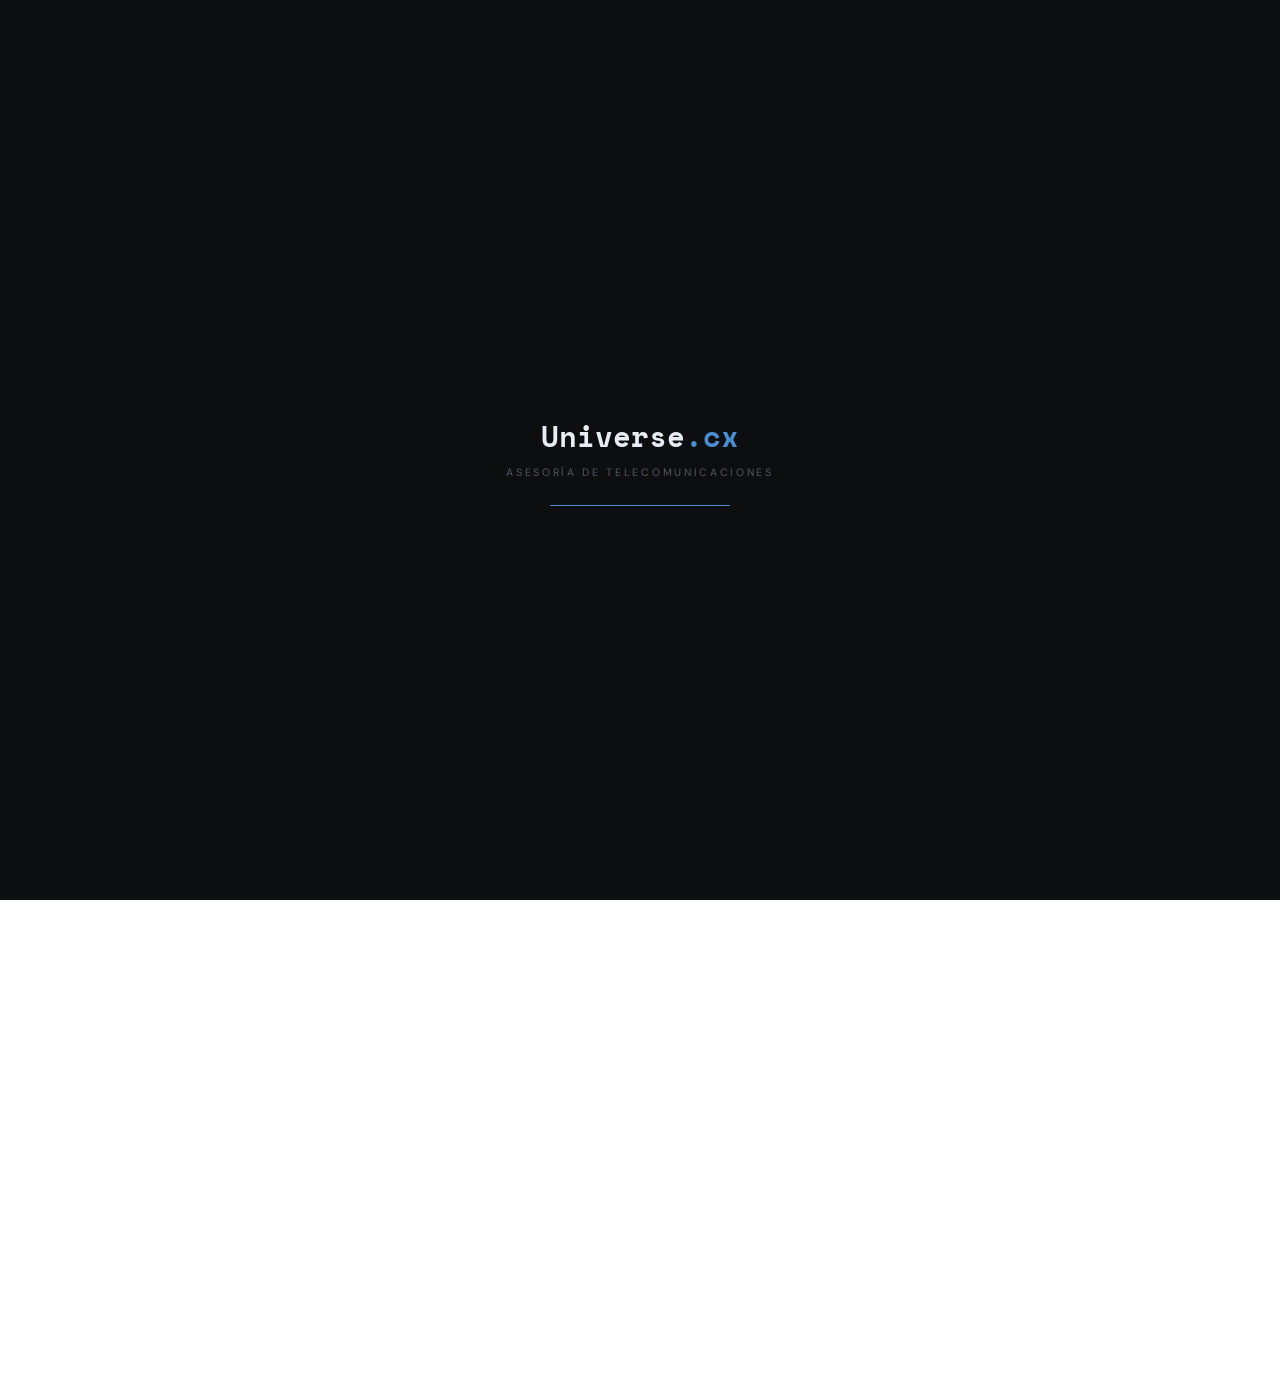
<file: subwebs/universe/index.html>
<!DOCTYPE html>
<html lang="es">
<head>
  <meta charset="UTF-8">
  <meta http-equiv="X-UA-Compatible" content="IE=edge">
  <meta name="viewport" content="width=device-width, initial-scale=1.0">
  <title>Universe.cx — Asesoría de Telecomunicaciones</title>

  <link rel="stylesheet" href="https://amplifiedhq.github.io/fa-pro/css/all.css"> 
  <link rel="preconnect" href="https://fonts.googleapis.com">
  <link rel="preconnect" href="https://fonts.gstatic.com" crossorigin>
  <link href="https://fonts.googleapis.com/css2?family=Space+Mono:wght@400;700&family=DM+Sans:ital,opsz,wght@0,9..40,300;0,9..40,400;0,9..40,500;0,9..40,600;1,9..40,300&display=swap" rel="stylesheet">

  <link rel="stylesheet" href="./assets/Style.css">

</head>
<body>

  <!-- PRELOADER -->
  <div id="preloader">
    <div class="pre-inner">
      <i class="fa-duotone fa-solid fa-satellite-dish pre-icon"></i>
      <div class="pre-logo">Universe<em>.cx</em></div>
      <div class="pre-sub">Asesoría de Telecomunicaciones</div>
      <div class="pre-bar-wrap"><div class="pre-bar"></div></div>
    </div>
  </div>

  <main>

    <!-- ═══ SIDEBAR ═══════════════════════════════════════════ -->
    <aside class="sidebar" data-sidebar>
      <div class="sidebar-info">

        <div class="logo-ring">
          <svg viewBox="0 0 92 92" fill="none" xmlns="http://www.w3.org/2000/svg" width="92" height="92">
            <circle cx="46" cy="46" r="42" stroke="rgba(74,143,212,0.3)" stroke-width="1" stroke-dasharray="4 5" stroke-linecap="round"/>
          </svg>
          <div class="logo-inner">UCX</div>
        </div>

        <div>
          <div class="info-name">Universe<em>.cx</em></div>
          <div class="info-badge">
            <i class="fa-duotone fa-solid fa-signal-bars"></i>
            Telecom Solutions
          </div>
        </div>

        <button class="show-more-btn" data-sidebar-btn>
          <i class="fa-duotone fa-solid fa-address-card"></i>
          <span>Ver contacto</span>
          <i class="fa-solid fa-angles-down" style="margin-left:auto;font-size:0.72rem;"></i>
        </button>
      </div>

      <div class="sidebar-more" data-sidebar-more>
        <div class="separator"></div>
        <ul class="contacts-list">
          <li class="contact-item">
            <div class="icon-box"><i class="fa-duotone fa-solid fa-envelope"></i></div>
            <div><p class="contact-title">Email</p><a href="mailto:info@universe.cx" class="contact-link">info@universe.cx</a></div>
          </li>
          <li class="contact-item">
            <div class="icon-box"><i class="fa-duotone fa-solid fa-phone"></i></div>
            <div><p class="contact-title">Teléfono</p><a href="tel:+34900000000" class="contact-link">+34 900 000 000</a></div>
          </li>
          <li class="contact-item">
            <div class="icon-box"><i class="fa-duotone fa-solid fa-globe"></i></div>
            <div><p class="contact-title">Web</p><a href="https://universe.cx" class="contact-link">universe.cx</a></div>
          </li>
          <li class="contact-item">
            <div class="icon-box"><i class="fa-duotone fa-solid fa-location-dot"></i></div>
            <div><p class="contact-title">Sede</p><address>Madrid, España</address></div>
          </li>
          <li class="contact-item">
            <div class="icon-box"><i class="fa-duotone fa-solid fa-clock"></i></div>
            <div><p class="contact-title">Horario</p><span style="font-size:.82rem;color:var(--txt0);">Lun–Vie 9:00–18:00</span></div>
          </li>
        </ul>
        <div class="separator"></div>
        <ul class="social-list">
          <li><a href="#" class="social-link"><i class="fa-brands fa-linkedin-in"></i></a></li>
          <li><a href="#" class="social-link"><i class="fa-brands fa-x-twitter"></i></a></li>
          <li><a href="#" class="social-link"><i class="fa-brands fa-youtube"></i></a></li>
          <li><a href="#" class="social-link"><i class="fa-brands fa-instagram"></i></a></li>
        </ul>
      </div>
    </aside>

    <!-- ═══ MAIN CONTENT ═══════════════════════════════════════ -->
    <div class="main-content">

      <!-- NAVBAR -->
      <nav class="navbar">
        <ul class="navbar-list">
          <li><button class="navbar-link active" data-nav-link><i class="fa-duotone fa-solid fa-house-signal"></i><span>Inicio</span></button></li>
          <li><button class="navbar-link" data-nav-link><i class="fa-duotone fa-solid fa-satellite-dish"></i><span>Servicios</span></button></li>
          <li><button class="navbar-link" data-nav-link><i class="fa-duotone fa-solid fa-chart-mixed"></i><span>Casos</span></button></li>
          <li><button class="navbar-link" data-nav-link><i class="fa-duotone fa-solid fa-comment-smile"></i><span>Clientes</span></button></li>
          <li><button class="navbar-link" data-nav-link><i class="fa-duotone fa-solid fa-paper-plane"></i><span>Contacto</span></button></li>
        </ul>
      </nav>

      <!-- ░ INICIO ░░░░░░░░░░░░░░░░░░░░░░░░░░░░░░░░░░░░░░░░░░░ -->
      <article class="active" data-page="inicio">
        <div class="article-header cascade">
          <h2 class="article-title">
            <span class="title-icon"><i class="fa-duotone fa-solid fa-signal-stream"></i></span>
            Sobre Universe.cx
          </h2>
        </div>
        <div class="about-text cascade">
          <p>En <span class="hl">Universe.cx</span> trabajamos con <strong>todas las compañías del mercado</strong>: Movistar, Vodafone, Orange, MásMóvil, Yoigo, Digi, Finetwork, Lowi, O2, Simyo y muchos más. No somos distribuidores exclusivos de nadie — somos tu asesor <strong>independiente y gratuito</strong>.</p>
          <p>Gracias a los acuerdos que mantenemos con todos los operadores, accedemos a las <strong>mejores tarifas y paquetizaciones del mercado</strong> para fibra, móvil, telefonía fija y convergentes. Comparamos, negociamos y te recomendamos lo que de verdad te conviene.</p>
          <p>Tanto si eres particular buscando la mejor tarifa hogar, autónomo o empresa que necesita optimizar su conectividad, en Universe.cx encontramos la solución perfecta para ti.</p>
        </div>

        <div class="stats-grid cascade">
          <div class="stat-card glass-card">
            <i class="fa-duotone fa-solid fa-building-ngo stat-icon"></i>
            <span class="stat-number">+30</span>
            <span class="stat-label">Operadores disponibles</span>
          </div>
          <div class="stat-card glass-card">
            <i class="fa-duotone fa-solid fa-hand-holding-heart stat-icon"></i>
            <span class="stat-number">100%</span>
            <span class="stat-label">Asesoramiento gratuito</span>
          </div>
          <div class="stat-card glass-card">
            <i class="fa-duotone fa-solid fa-users stat-icon"></i>
            <span class="stat-number">+500</span>
            <span class="stat-label">Clientes satisfechos</span>
          </div>
          <div class="stat-card glass-card">
            <i class="fa-duotone fa-solid fa-piggy-bank stat-icon"></i>
            <span class="stat-number">-40%</span>
            <span class="stat-label">Ahorro medio en factura</span>
          </div>
        </div>

        <section class="service">
          <h3 class="section-title"><i class="fa-duotone fa-solid fa-grid-2"></i> ¿Qué contratamos para ti?</h3>
          <ul class="service-list cascade">
            <li class="service-item glass-card">
              <div class="service-icon-box"><i class="fa-duotone fa-solid fa-wifi"></i></div>
              <h4 class="service-item-title">Fibra Óptica</h4>
              <p class="service-item-text">Desde 300 Mb hasta 10 Gb simétricos. Comparamos todas las ofertas en tu zona y contratamos la mejor al mejor precio.</p>
            </li>
            <li class="service-item glass-card">
              <div class="service-icon-box"><i class="fa-duotone fa-solid fa-mobile-screen-button"></i></div>
              <h4 class="service-item-title">Tarifas Móvil</h4>
              <p class="service-item-text">Datos ilimitados, bonos compartidos o minutos sin límite. La tarifa exacta en el operador con mejor cobertura en tu zona.</p>
            </li>
            <li class="service-item glass-card">
              <div class="service-icon-box"><i class="fa-duotone fa-solid fa-phone-office"></i></div>
              <h4 class="service-item-title">Telefonía Fija</h4>
              <p class="service-item-text">Líneas fijas para casa o negocio, centralitas virtuales y números geográficos con llamadas incluidas.</p>
            </li>
            <li class="service-item glass-card">
              <div class="service-icon-box"><i class="fa-duotone fa-solid fa-layer-group"></i></div>
              <h4 class="service-item-title">Packs Convergentes</h4>
              <p class="service-item-text">Combina fibra + móvil + fijo + TV en un solo contrato al mejor precio del mercado.</p>
            </li>
            <li class="service-item glass-card">
              <div class="service-icon-box"><i class="fa-duotone fa-solid fa-tv-retro"></i></div>
              <h4 class="service-item-title">Televisión</h4>
              <p class="service-item-text">Movistar+, Vodafone TV, Orange TV y más. Te asesoramos sobre qué canales incluye cada operador.</p>
            </li>
            <li class="service-item glass-card">
              <div class="service-icon-box"><i class="fa-duotone fa-solid fa-building"></i></div>
              <h4 class="service-item-title">Soluciones Empresa</h4>
              <p class="service-item-text">Flotas móviles, fibra dedicada y centrales IP para pymes y grandes empresas. Negociamos en tu nombre.</p>
            </li>
          </ul>
        </section>

        <section class="operators-wrap">
          <h3 class="section-title"><i class="fa-duotone fa-solid fa-handshake"></i> Trabajamos con Todos los Operadores</h3>
          <div class="operators-grid cascade">
            <div class="operator-badge"><i class="fa-duotone fa-solid fa-signal"></i>Movistar</div>
            <div class="operator-badge"><i class="fa-duotone fa-solid fa-signal"></i>Vodafone</div>
            <div class="operator-badge"><i class="fa-duotone fa-solid fa-signal"></i>Orange</div>
            <div class="operator-badge"><i class="fa-duotone fa-solid fa-signal"></i>MásMóvil</div>
            <div class="operator-badge"><i class="fa-duotone fa-solid fa-signal"></i>Yoigo</div>
            <div class="operator-badge"><i class="fa-duotone fa-solid fa-signal"></i>Digi</div>
            <div class="operator-badge"><i class="fa-duotone fa-solid fa-signal"></i>Finetwork</div>
            <div class="operator-badge"><i class="fa-duotone fa-solid fa-signal"></i>Lowi</div>
            <div class="operator-badge"><i class="fa-duotone fa-solid fa-signal"></i>O2</div>
            <div class="operator-badge"><i class="fa-duotone fa-solid fa-signal"></i>Simyo</div>
            <div class="operator-badge"><i class="fa-duotone fa-solid fa-signal"></i>Pepephone</div>
            <div class="operator-badge"><i class="fa-duotone fa-solid fa-signal"></i>Euskaltel</div>
            <div class="operator-badge"><i class="fa-duotone fa-solid fa-signal"></i>R Cable</div>
            <div class="operator-badge"><i class="fa-duotone fa-solid fa-signal"></i>Telecable</div>
            <div class="operator-badge"><i class="fa-duotone fa-solid fa-plus"></i>Y más...</div>
          </div>
          <div class="note-box">
            <strong>Sin ataduras, sin comisiones ocultas.</strong> Al no estar vinculados a ningún operador concreto, te ofrecemos una visión 100% objetiva e imparcial. Nuestro único objetivo es que pagues menos y tengas un servicio mejor.
          </div>
        </section>
      </article>

      <!-- ░ SERVICIOS ░░░░░░░░░░░░░░░░░░░░░░░░░░░░░░░░░░░░░░░░░ -->
      <article data-page="servicios">
        <div class="article-header cascade">
          <h2 class="article-title">
            <span class="title-icon"><i class="fa-duotone fa-solid fa-satellite-dish"></i></span>
            Cómo Trabajamos
          </h2>
        </div>
        <ul class="timeline cascade">
          <li class="timeline-item">
            <div class="timeline-dot"><i class="fa-duotone fa-solid fa-file-invoice"></i></div>
            <div class="timeline-content glass-card">
              <p class="timeline-step">Paso 1 — Análisis gratuito</p>
              <h4 class="timeline-title">Revisamos tu factura actual</h4>
              <p class="timeline-desc">Analizamos tus contratos y facturas de fibra, móvil y fijo para detectar cobros innecesarios, permanencias ocultas y servicios que quizás ni utilizas. Sin coste, sin compromiso.</p>
            </div>
          </li>
          <li class="timeline-item">
            <div class="timeline-dot"><i class="fa-duotone fa-solid fa-scale-balanced"></i></div>
            <div class="timeline-content glass-card">
              <p class="timeline-step">Paso 2 — Comparativa</p>
              <h4 class="timeline-title">Comparamos más de 30 operadores</h4>
              <p class="timeline-desc">Cruzamos tus necesidades reales —cobertura, líneas móviles, velocidad de fibra, fijo, TV— con las ofertas de todos los operadores para encontrar la combinación óptima.</p>
            </div>
          </li>
          <li class="timeline-item">
            <div class="timeline-dot"><i class="fa-duotone fa-solid fa-tags"></i></div>
            <div class="timeline-content glass-card">
              <p class="timeline-step">Paso 3 — Oferta personalizada</p>
              <h4 class="timeline-title">Te presentamos las mejores opciones</h4>
              <p class="timeline-desc">Te explicamos con total transparencia las ventajas de cada opción: precio mensual, megas de fibra, gigas de datos, permanencia y condiciones de salida.</p>
            </div>
          </li>
          <li class="timeline-item">
            <div class="timeline-dot"><i class="fa-duotone fa-solid fa-pen-to-square"></i></div>
            <div class="timeline-content glass-card">
              <p class="timeline-step">Paso 4 — Contratación</p>
              <h4 class="timeline-title">Gestionamos todo el proceso</h4>
              <p class="timeline-desc">Nos encargamos de la portabilidad, la instalación y el alta en el nuevo operador. Coordinamos la baja del anterior para que no pierdas ni un día de servicio.</p>
            </div>
          </li>
          <li class="timeline-item">
            <div class="timeline-dot"><i class="fa-duotone fa-solid fa-headset"></i></div>
            <div class="timeline-content glass-card">
              <p class="timeline-step">Paso 5 — Posventa</p>
              <h4 class="timeline-title">Seguimos a tu lado</h4>
              <p class="timeline-desc">Somos tu punto de contacto con el operador. Si hay alguna incidencia, quieres ampliar líneas o aparece una oferta mejor, nosotros te avisamos y gestionamos el cambio.</p>
            </div>
          </li>
        </ul>
      </article>

      <!-- ░ CASOS ░░░░░░░░░░░░░░░░░░░░░░░░░░░░░░░░░░░░░░░░░░░░░ -->
      <article data-page="casos">
        <div class="article-header cascade">
          <h2 class="article-title">
            <span class="title-icon"><i class="fa-duotone fa-solid fa-chart-mixed"></i></span>
            Casos de Éxito
          </h2>
        </div>
        <div class="filter-bar cascade">
          <button class="filter-btn active" data-filter-btn><i class="fa-duotone fa-solid fa-border-all"></i>Todos</button>
          <button class="filter-btn" data-filter-btn><i class="fa-duotone fa-solid fa-house"></i>Particular</button>
          <button class="filter-btn" data-filter-btn><i class="fa-duotone fa-solid fa-briefcase"></i>Empresa</button>
          <button class="filter-btn" data-filter-btn><i class="fa-duotone fa-solid fa-piggy-bank"></i>Ahorro</button>
        </div>
        <div class="projects-grid">
          <div class="project-card glass-card" data-filter-item data-category="particular">
            <div class="project-banner"><i class="fa-duotone fa-solid fa-house-signal"></i></div>
            <div class="project-info">
              <p class="project-cat">Particular</p>
              <h4 class="project-title">Pack Hogar: Fibra 1Gb + 3 móviles</h4>
              <p class="project-desc">Familia pagando 89€/mes. Les encontramos fibra 1Gb + 3 líneas ilimitadas por 49€/mes.</p>
              <div class="project-saving"><i class="fa-duotone fa-solid fa-circle-arrow-down"></i> Ahorro: 480€/año</div>
            </div>
          </div>
          <div class="project-card glass-card" data-filter-item data-category="empresa">
            <div class="project-banner"><i class="fa-duotone fa-solid fa-truck-moving"></i></div>
            <div class="project-info">
              <p class="project-cat">Empresa</p>
              <h4 class="project-title">Flota de 80 líneas móviles</h4>
              <p class="project-desc">Empresa de transportes sin optimizar. Renegociamos datos ilimitados para toda la flota en un contrato único.</p>
              <div class="project-saving"><i class="fa-duotone fa-solid fa-circle-arrow-down"></i> Ahorro: 2.200€/mes</div>
            </div>
          </div>
          <div class="project-card glass-card" data-filter-item data-category="ahorro">
            <div class="project-banner"><i class="fa-duotone fa-solid fa-receipt"></i></div>
            <div class="project-info">
              <p class="project-cat">Ahorro</p>
              <h4 class="project-title">Eliminación de servicios duplicados</h4>
              <p class="project-desc">Autónomo pagando dos fibras y dos fijos sin saberlo. Unificamos todo en un único contrato.</p>
              <div class="project-saving"><i class="fa-duotone fa-solid fa-circle-arrow-down"></i> Ahorro: 67€/mes desde el día 1</div>
            </div>
          </div>
          <div class="project-card glass-card" data-filter-item data-category="empresa">
            <div class="project-banner"><i class="fa-duotone fa-solid fa-phone-office"></i></div>
            <div class="project-info">
              <p class="project-cat">Empresa</p>
              <h4 class="project-title">Centralita virtual + fibra</h4>
              <p class="project-desc">Despacho de abogados migrado a VoIP en la nube conservando numeración fija.</p>
              <div class="project-saving"><i class="fa-duotone fa-solid fa-circle-arrow-down"></i> Coste total un 45% inferior</div>
            </div>
          </div>
          <div class="project-card glass-card" data-filter-item data-category="particular">
            <div class="project-banner"><i class="fa-duotone fa-solid fa-mobile-screen-button"></i></div>
            <div class="project-info">
              <p class="project-cat">Particular</p>
              <h4 class="project-title">Tarifa móvil sin permanencia</h4>
              <p class="project-desc">Estudiante buscando la mejor tarifa de datos. Le encontramos 50GB a 6€/mes con portabilidad en 24h.</p>
              <div class="project-saving"><i class="fa-duotone fa-solid fa-circle-arrow-down"></i> Desde 6€/mes sin ataduras</div>
            </div>
          </div>
          <div class="project-card glass-card" data-filter-item data-category="ahorro">
            <div class="project-banner"><i class="fa-duotone fa-solid fa-chart-line-down"></i></div>
            <div class="project-info">
              <p class="project-cat">Ahorro</p>
              <h4 class="project-title">Renegociación en renovación</h4>
              <p class="project-desc">Cliente cuyo operador iba a subirle el precio. Negociamos condiciones mejoradas en la renovación.</p>
              <div class="project-saving"><i class="fa-duotone fa-solid fa-circle-arrow-down"></i> 30% de descuento permanente</div>
            </div>
          </div>
        </div>
      </article>

      <!-- ░ CLIENTES ░░░░░░░░░░░░░░░░░░░░░░░░░░░░░░░░░░░░░░░░░░ -->
      <article data-page="clientes">
        <div class="article-header cascade">
          <h2 class="article-title">
            <span class="title-icon"><i class="fa-duotone fa-solid fa-comment-smile"></i></span>
            Lo Que Dicen Nuestros Clientes
          </h2>
        </div>
        <ul class="testimonials-list cascade">
          <li class="testimonials-item glass-card" data-testimonials-item>
            <div class="testimonials-header">
              <div class="testimonials-avatar" data-testimonials-avatar data-initials="PM">PM</div>
              <div>
                <p class="testimonials-name" data-testimonials-title>Pablo Martínez</p>
                <p class="testimonials-role" data-testimonials-role>Particular — Madrid</p>
              </div>
            </div>
            <div class="star-row"><i class="fa-solid fa-star"></i><i class="fa-solid fa-star"></i><i class="fa-solid fa-star"></i><i class="fa-solid fa-star"></i><i class="fa-solid fa-star"></i></div>
            <p class="testimonials-text" data-testimonials-text>Llevaba años pagando de más sin saberlo. Universe.cx revisó mi factura, me llamó a los dos días con tres opciones y en una semana tenía nueva fibra y móvil a la mitad de precio. Un servicio increíble y totalmente gratuito.</p>
          </li>
          <li class="testimonials-item glass-card" data-testimonials-item>
            <div class="testimonials-header">
              <div class="testimonials-avatar" data-testimonials-avatar data-initials="CR">CR</div>
              <div>
                <p class="testimonials-name" data-testimonials-title>Carmen Rodríguez</p>
                <p class="testimonials-role" data-testimonials-role>Autónoma — Valencia</p>
              </div>
            </div>
            <div class="star-row"><i class="fa-solid fa-star"></i><i class="fa-solid fa-star"></i><i class="fa-solid fa-star"></i><i class="fa-solid fa-star"></i><i class="fa-solid fa-star"></i></div>
            <p class="testimonials-text" data-testimonials-text>Como autónoma no tengo tiempo de comparar tarifas. Les mandé mi factura y ellos gestionaron todo: la portabilidad, la baja del anterior y la instalación de la nueva fibra. Sin estrés y ahorrando 40€ al mes.</p>
          </li>
          <li class="testimonials-item glass-card" data-testimonials-item>
            <div class="testimonials-header">
              <div class="testimonials-avatar" data-testimonials-avatar data-initials="RL">RL</div>
              <div>
                <p class="testimonials-name" data-testimonials-title>Roberto López</p>
                <p class="testimonials-role" data-testimonials-role>Gerente — Transportes López e Hijos</p>
              </div>
            </div>
            <div class="star-row"><i class="fa-solid fa-star"></i><i class="fa-solid fa-star"></i><i class="fa-solid fa-star"></i><i class="fa-solid fa-star"></i><i class="fa-solid fa-star"></i></div>
            <p class="testimonials-text" data-testimonials-text>Tenía 60 líneas repartidas en dos operadores y ninguno me daba buen precio. Universe.cx las unificó todas con datos ilimitados en un contrato y ahorramos más de 1.500€ al mes.</p>
          </li>
          <li class="testimonials-item glass-card" data-testimonials-item>
            <div class="testimonials-header">
              <div class="testimonials-avatar" data-testimonials-avatar data-initials="SG">SG</div>
              <div>
                <p class="testimonials-name" data-testimonials-title>Sofía García</p>
                <p class="testimonials-role" data-testimonials-role>Particular — Sevilla</p>
              </div>
            </div>
            <div class="star-row"><i class="fa-solid fa-star"></i><i class="fa-solid fa-star"></i><i class="fa-solid fa-star"></i><i class="fa-solid fa-star"></i><i class="fa-solid fa-star"></i></div>
            <p class="testimonials-text" data-testimonials-text>Me cambiaron de compañía sin cortes y conservando mi número fijo. No tuve que hacer nada. La nueva fibra va perfecta y pago 25€ menos al mes. Totalmente recomendables.</p>
          </li>
        </ul>
      </article>

      <!-- ░ CONTACTO ░░░░░░░░░░░░░░░░░░░░░░░░░░░░░░░░░░░░░░░░░░ -->
      <article data-page="contacto">
        <div class="article-header cascade">
          <h2 class="article-title">
            <span class="title-icon"><i class="fa-duotone fa-solid fa-paper-plane"></i></span>
            Contacta con Nosotros
          </h2>
        </div>
        <div class="contact-grid cascade">
          <div class="glass-card" style="padding:24px;">
            <p class="contact-info-title"><i class="fa-duotone fa-solid fa-circle-info"></i> Información de Contacto</p>
            <ul class="contact-info-list">
              <li class="contact-item">
                <div class="icon-box"><i class="fa-duotone fa-solid fa-envelope"></i></div>
                <div><p class="contact-title">Email</p><a href="mailto:info@universe.cx" class="contact-link">info@universe.cx</a></div>
              </li>
              <li class="contact-item">
                <div class="icon-box"><i class="fa-duotone fa-solid fa-phone"></i></div>
                <div><p class="contact-title">Teléfono</p><a href="tel:+34900000000" class="contact-link">+34 900 000 000</a></div>
              </li>
              <li class="contact-item">
                <div class="icon-box"><i class="fa-duotone fa-solid fa-location-dot"></i></div>
                <div><p class="contact-title">Sede central</p><address>Paseo de la Castellana, Madrid</address></div>
              </li>
              <li class="contact-item">
                <div class="icon-box"><i class="fa-duotone fa-solid fa-clock"></i></div>
                <div><p class="contact-title">Horario</p><span style="font-size:.82rem;color:var(--txt0);">Lun–Vie: 9:00 – 18:00</span></div>
              </li>
            </ul>
          </div>
          <div class="glass-card" style="padding:24px;">
            <p class="contact-info-title"><i class="fa-duotone fa-solid fa-message-lines"></i> Envíanos un Mensaje</p>
            <form data-form>
              <div class="form-group">
                <label class="form-label">Nombre</label>
                <input type="text" class="form-input" placeholder="Tu nombre completo" data-form-input required>
              </div>
              <div class="form-group">
                <label class="form-label">Email</label>
                <input type="email" class="form-input" placeholder="tu@empresa.com" data-form-input required>
              </div>
              <div class="form-group">
                <label class="form-label">Empresa (opcional)</label>
                <input type="text" class="form-input" placeholder="Nombre de tu empresa" data-form-input>
              </div>
              <div class="form-group">
                <label class="form-label">Mensaje</label>
                <textarea class="form-textarea" placeholder="¿Qué servicio necesitas? (fibra, móvil, pack hogar, empresa...) Cuéntanos y te buscamos la mejor oferta." data-form-input required></textarea>
              </div>
              <button class="form-btn" data-form-btn type="button">
                <i class="fa-duotone fa-solid fa-paper-plane"></i> Enviar Consulta
              </button>
            </form>
          </div>
        </div>
      </article>

    </div>
  </main>

  <!-- MODAL -->
  <div class="modal-container" data-modal-container>
    <div class="overlay" data-overlay></div>
    <div class="testimonials-modal">
      <button class="modal-close-btn" data-modal-close-btn><i class="fa-solid fa-xmark"></i></button>
      <div class="modal-avatar" data-modal-avatar>PM</div>
      <h4 class="modal-title" data-modal-title></h4>
      <p class="modal-role" data-modal-role></p>
      <div class="modal-stars"><i class="fa-solid fa-star"></i><i class="fa-solid fa-star"></i><i class="fa-solid fa-star"></i><i class="fa-solid fa-star"></i><i class="fa-solid fa-star"></i></div>
      <p class="modal-text" data-modal-text></p>
    </div>
  </div>

<script src="./assets/Script.js"></script>
</body>
</html>
</file>
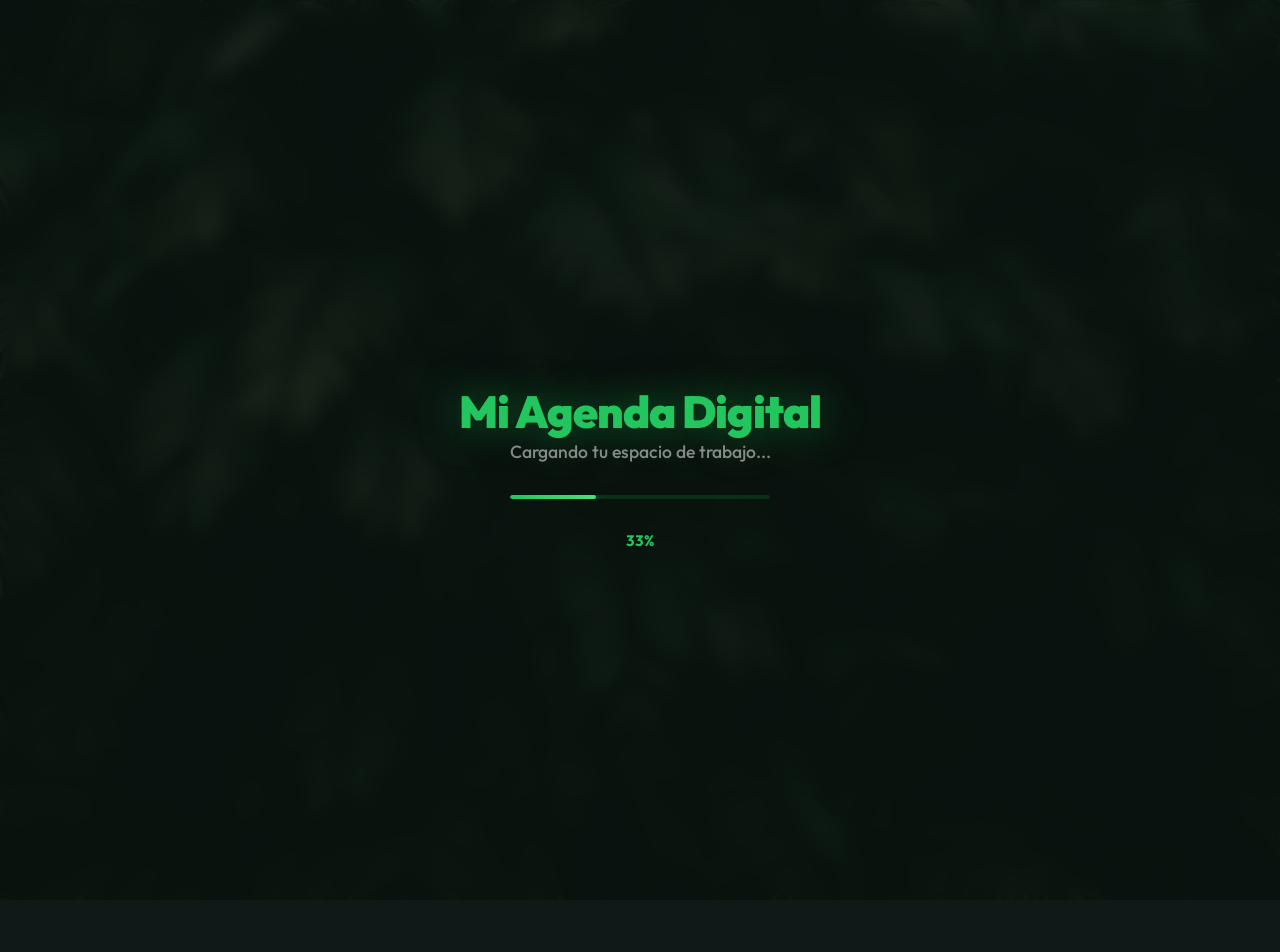
<file: subwebs/agenda.html>
<!DOCTYPE html>
<html lang="es">
<head>
    <meta charset="UTF-8">
    <meta name="viewport" content="width=device-width, initial-scale=1.0">
    <title>Mi Agenda Digital</title>
    <link href="https://fonts.googleapis.com/css2?family=Outfit:wght@400;500;600;700;900&display=swap" rel="stylesheet">
    <link rel="stylesheet" href="https://amplifiedhq.github.io/fa-pro/css/all.css"> 
    <style>
        * {
            margin: 0;
            padding: 0;
            box-sizing: border-box;
        }

        html {
            overflow: hidden;
            background: #0a140f;
            scrollbar-width: none;
            -ms-overflow-style: none;
        }
        html::-webkit-scrollbar { display: none; }
        html.loaded {
            overflow-x: hidden;
            overflow-y: auto;
        }

        body {
            font-family: 'Outfit', sans-serif;
            background-image: url('https://theealex11.github.io/assets/images/bg.png');
            background-size: cover;
            background-position: center;
            background-attachment: fixed;
            background-repeat: no-repeat;
            min-height: 100vh;
            padding: 64px 24px;
            position: relative;
            overflow: hidden;
            background-color: #0f1917;
            scrollbar-width: none;
            -ms-overflow-style: none;
        }
        body.loaded {
            overflow-x: hidden;
            overflow-y: auto;
        }
        body::-webkit-scrollbar { display: none; }

        body::before {
            content: '';
            position: fixed;
            top: 0;
            left: 0;
            width: 100%;
            height: 100%;
            background: rgba(15, 25, 20, 0.75);
            backdrop-filter: blur(6px);
            -webkit-backdrop-filter: blur(6px);
            z-index: 0;
        }

        /* Animaciones */
        @keyframes fadeInUp {
            from {
                opacity: 0;
                transform: translateY(40px);
            }
            to {
                opacity: 1;
                transform: translateY(0);
            }
        }

        @keyframes fadeInDown {
            from {
                opacity: 0;
                transform: translateY(-40px);
            }
            to {
                opacity: 1;
                transform: translateY(0);
            }
        }

        @keyframes slideInLeft {
            from {
                opacity: 0;
                transform: translateX(-100px);
            }
            to {
                opacity: 1;
                transform: translateX(0);
            }
        }

        @keyframes slideInRight {
            from {
                opacity: 0;
                transform: translateX(100px);
            }
            to {
                opacity: 1;
                transform: translateX(0);
            }
        }

        @keyframes scaleIn {
            from {
                opacity: 0;
                transform: scale(0.9);
            }
            to {
                opacity: 1;
                transform: scale(1);
            }
        }

        @keyframes pulse {
            0%, 100% {
                opacity: 1;
                transform: scale(1);
            }
            50% {
                opacity: 0.8;
                transform: scale(1.05);
            }
        }

        @keyframes glow {
            0%, 100% {
                box-shadow: 0 0 20px rgba(34, 197, 94, 0.3);
            }
            50% {
                box-shadow: 0 0 40px rgba(34, 197, 94, 0.5);
            }
        }

        @keyframes iconPulse {
            0%, 100% {
                transform: scale(1);
                opacity: 1;
            }
            50% {
                transform: scale(1.1);
                opacity: 0.8;
            }
        }

        @keyframes fadeInItem {
            from {
                opacity: 0;
                transform: translateY(30px) scale(0.95);
            }
            to {
                opacity: 1;
                transform: translateY(0) scale(1);
            }
        }

        @keyframes slideInLeft {
            from { opacity: 0; transform: translateX(-28px); }
            to   { opacity: 1; transform: translateX(0); }
        }

        @keyframes revealUp {
            from { opacity: 0; transform: translateY(18px); }
            to   { opacity: 1; transform: translateY(0); }
        }

        /* ── Animaciones de elementos internos del card ── */
        /* Solo afectan a elementos DENTRO de .glass-card, nunca al modal */
        .glass-card .form-group,
        .glass-card .btn-primary,
        .glass-card .stat-card,
        .glass-card .btn-filter,
        .glass-card .card-title {
            opacity: 0;
        }
        .glass-card.animate .card-title {
            animation: slideInLeft 0.5s cubic-bezier(0.22,1,0.36,1) forwards;
            animation-delay: 0.05s;
        }
        .glass-card.animate .form-group:nth-child(1) {
            animation: revealUp 0.45s cubic-bezier(0.22,1,0.36,1) forwards;
            animation-delay: 0.15s;
        }
        .glass-card.animate .form-group:nth-child(2) {
            animation: revealUp 0.45s cubic-bezier(0.22,1,0.36,1) forwards;
            animation-delay: 0.23s;
        }
        .glass-card.animate .form-group:nth-child(3) {
            animation: revealUp 0.45s cubic-bezier(0.22,1,0.36,1) forwards;
            animation-delay: 0.31s;
        }
        .glass-card.animate .form-group:nth-child(4) {
            animation: revealUp 0.45s cubic-bezier(0.22,1,0.36,1) forwards;
            animation-delay: 0.39s;
        }
        .glass-card.animate .btn-primary {
            animation: revealUp 0.45s cubic-bezier(0.22,1,0.36,1) forwards;
            animation-delay: 0.47s;
        }
        /* Stats escalonadas */
        .glass-card.animate .stat-card:nth-child(1) {
            animation: revealUp 0.4s cubic-bezier(0.22,1,0.36,1) forwards;
            animation-delay: 0.15s;
        }
        .glass-card.animate .stat-card:nth-child(2) {
            animation: revealUp 0.4s cubic-bezier(0.22,1,0.36,1) forwards;
            animation-delay: 0.25s;
        }
        .glass-card.animate .stat-card:nth-child(3) {
            animation: revealUp 0.4s cubic-bezier(0.22,1,0.36,1) forwards;
            animation-delay: 0.35s;
        }
        /* Filtros escalonados */
        .glass-card.animate .btn-filter:nth-child(1) {
            animation: revealUp 0.4s cubic-bezier(0.22,1,0.36,1) forwards;
            animation-delay: 0.42s;
        }
        .glass-card.animate .btn-filter:nth-child(2) {
            animation: revealUp 0.4s cubic-bezier(0.22,1,0.36,1) forwards;
            animation-delay: 0.50s;
        }
        .glass-card.animate .btn-filter:nth-child(3) {
            animation: revealUp 0.4s cubic-bezier(0.22,1,0.36,1) forwards;
            animation-delay: 0.58s;
        }
        .glass-card.animate .btn-filter:nth-child(4) {
            animation: revealUp 0.4s cubic-bezier(0.22,1,0.36,1) forwards;
            animation-delay: 0.66s;
        }

        /* ── Modal de edición ── */
        .modal-edit-overlay {
            position: fixed;
            inset: 0;
            background: rgba(5, 12, 8, 0.8);
            backdrop-filter: blur(10px);
            -webkit-backdrop-filter: blur(10px);
            z-index: 5000;
            display: flex;
            align-items: center;
            justify-content: center;
            opacity: 0;
            visibility: hidden;
            transition: opacity 0.3s ease, visibility 0.3s ease;
            padding: 20px;
        }
        .modal-edit-overlay.show {
            opacity: 1;
            visibility: visible;
        }
        .modal-edit-box {
            background: rgba(14, 22, 17, 0.97);
            border: 1px solid rgba(34, 197, 94, 0.3);
            border-radius: 24px;
            padding: 40px 36px;
            max-width: 520px;
            width: 100%;
            box-shadow: 0 24px 64px rgba(0,0,0,0.5), 0 0 0 1px rgba(34,197,94,0.1);
            transform: scale(0.9) translateY(24px);
            transition: transform 0.38s cubic-bezier(0.34,1.56,0.64,1);
        }
        .modal-edit-overlay.show .modal-edit-box {
            transform: scale(1) translateY(0);
        }
        .modal-edit-header {
            display: flex;
            align-items: center;
            justify-content: space-between;
            margin-bottom: 28px;
        }
        .modal-edit-title {
            font-size: 1.5rem;
            font-weight: 800;
            color: #22c55e;
            display: flex;
            align-items: center;
            gap: 10px;
        }
        .modal-edit-close {
            background: rgba(255,255,255,0.06);
            border: 1px solid rgba(255,255,255,0.1);
            border-radius: 10px;
            color: rgba(255,255,255,0.6);
            width: 38px;
            height: 38px;
            display: flex;
            align-items: center;
            justify-content: center;
            cursor: pointer;
            font-size: 1rem;
            transition: all 0.2s ease;
        }
        .modal-edit-close:hover {
            background: rgba(255,255,255,0.12);
            color: white;
        }
        .modal-edit-actions {
            display: flex;
            gap: 12px;
            margin-top: 28px;
        }
        .modal-btn-save {
            flex: 1;
            background: linear-gradient(135deg, #22c55e, #16a34a);
            color: white;
            box-shadow: 0 4px 18px rgba(34,197,94,0.35);
        }
        .modal-btn-save:hover {
            transform: translateY(-2px);
            box-shadow: 0 8px 28px rgba(34,197,94,0.5);
        }

        /* Font Awesome Duotone — base */
        .fad {
            --fa-primary-color: #22c55e;
            --fa-secondary-color: #16a34a;
            --fa-primary-opacity: 0.95;
            --fa-secondary-opacity: 0.45;
        }

        /* Iconos dentro de botones activos (fondo verde → icono blanco) */
        .btn-filter.active .fad,
        .btn-filter.active i,
        .btn-primary .fad,
        .btn-primary i {
            --fa-primary-color: #ffffff;
            --fa-secondary-color: rgba(255,255,255,0.6);
            color: #ffffff;
        }

        /* Iconos en btn-complete (fondo verde suave → usar blanco puro) */
        .btn-complete .fad,
        .btn-complete i {
            --fa-primary-color: #ffffff;
            --fa-secondary-color: rgba(255,255,255,0.55);
            color: #ffffff;
        }

        /* Iconos en btn-edit (azul) */
        .btn-edit .fad,
        .btn-edit i {
            --fa-primary-color: #93c5fd;
            --fa-secondary-color: #60a5fa;
            color: #93c5fd;
        }

        /* Iconos en btn-delete (rojo) */
        .btn-delete .fad,
        .btn-delete i {
            --fa-primary-color: #fca5a5;
            --fa-secondary-color: #f87171;
            color: #fca5a5;
        }

        /* Iconos en modal-btn-save (blanco) */
        .modal-btn-save .fad,
        .modal-btn-save i,
        .modal-btn-delete .fad,
        .modal-btn-delete i {
            --fa-primary-color: #ffffff;
            --fa-secondary-color: rgba(255,255,255,0.6);
            color: #ffffff;
        }

        .icon-pulse {
            animation: iconPulse 2s ease-in-out infinite;
        }

        .container {
            max-width: 1400px;
            margin: 0 auto;
            position: relative;
            z-index: 1;
        }

        /* Header */
        .header {
            text-align: center;
            margin-bottom: 48px;
            opacity: 0;
        }
        .header.animate {
            animation: fadeInDown 0.7s ease forwards;
        }

        .header h1 {
            font-size: 3.5rem;
            font-weight: 900;
            color: #22c55e;
            margin-bottom: 16px;
            text-shadow: 0 0 40px rgba(34, 197, 94, 0.5);
            letter-spacing: -1px;
        }

        .header p {
            font-size: 1.25rem;
            color: rgba(255, 255, 255, 0.7);
            font-weight: 500;
        }

        /* Glass Card */
        .glass-card {
            background: rgba(20, 30, 24, 0.7);
            backdrop-filter: blur(20px);
            -webkit-backdrop-filter: blur(20px);
            border-radius: 24px;
            border: 1px solid rgba(34, 197, 94, 0.2);
            padding: 32px;
            box-shadow: 0 8px 32px rgba(0, 0, 0, 0.3),
                        0 0 0 1px rgba(34, 197, 94, 0.1);
            transition: all 0.4s cubic-bezier(0.4, 0, 0.2, 1);
            opacity: 0;
        }
        .glass-card.animate {
            animation: scaleIn 0.7s ease forwards;
        }

        .glass-card:hover {
            transform: translateY(-8px);
            box-shadow: 0 16px 48px rgba(0, 0, 0, 0.4),
                        0 0 0 1px rgba(34, 197, 94, 0.3);
        }

        .card-title {
            font-size: 1.75rem;
            font-weight: 700;
            color: #22c55e;
            margin-bottom: 24px;
            display: flex;
            align-items: center;
            gap: 12px;
        }

        .card-title i {
            font-size: 1.5rem;
        }

        /* Main Grid */
        .main-grid {
            display: grid;
            grid-template-columns: 1fr 2fr;
            gap: 32px;
        }

        /* Form Styles */
        .form-group {
            margin-bottom: 24px;
            position: relative;
        }

        .form-group label {
            display: block;
            color: #22c55e;
            margin-bottom: 12px;
            font-weight: 600;
            font-size: 0.95rem;
            display: flex;
            align-items: center;
            gap: 8px;
        }

        .form-control {
            width: 100%;
            padding: 14px 18px;
            background: rgba(255, 255, 255, 0.05);
            border: 2px solid rgba(34, 197, 94, 0.2);
            border-radius: 12px;
            color: white;
            font-size: 1rem;
            font-family: 'Outfit', sans-serif;
            transition: all 0.4s cubic-bezier(0.4, 0, 0.2, 1);
            font-weight: 500;
        }

        .form-control::placeholder {
            color: rgba(255, 255, 255, 0.4);
        }

        .form-control:focus {
            outline: none;
            background: rgba(255, 255, 255, 0.08);
            border-color: #22c55e;
            box-shadow: 0 0 0 4px rgba(34, 197, 94, 0.15),
                        0 0 30px rgba(34, 197, 94, 0.3);
            transform: translateY(-2px);
        }

        .form-control.typing {
            animation: glow 1.5s ease-in-out infinite;
        }

        textarea.form-control {
            resize: vertical;
            min-height: 100px;
        }

        select.form-control {
            cursor: pointer;
        }

        select.form-control option {
            background: #0f1917;
            color: white;
        }

        /* Button */
        .btn-primary {
            width: 100%;
            padding: 16px 32px;
            background: linear-gradient(135deg, #22c55e 0%, #16a34a 100%);
            border: none;
            border-radius: 12px;
            color: white;
            font-size: 1.1rem;
            font-weight: 700;
            cursor: pointer;
            transition: all 0.3s ease;
            display: flex;
            align-items: center;
            justify-content: center;
            gap: 10px;
            box-shadow: 0 4px 20px rgba(34, 197, 94, 0.3);
            font-family: 'Outfit', sans-serif;
        }

        .btn-primary:hover {
            transform: translateY(-3px);
            box-shadow: 0 8px 30px rgba(34, 197, 94, 0.5);
        }

        .btn-primary:active {
            transform: translateY(-1px);
        }

        /* Stats */
        .stats-grid {
            display: grid;
            grid-template-columns: repeat(3, 1fr);
            gap: 20px;
            margin-bottom: 32px;
        }

        .stat-card {
            background: rgba(34, 197, 94, 0.1);
            border: 1px solid rgba(34, 197, 94, 0.2);
            border-radius: 16px;
            padding: 24px;
            text-align: center;
            transition: all 0.3s ease;
        }

        .stat-card:hover {
            background: rgba(34, 197, 94, 0.15);
            transform: translateY(-4px);
            box-shadow: 0 8px 24px rgba(34, 197, 94, 0.2);
        }

        .stat-number {
            font-size: 2.5rem;
            font-weight: 900;
            color: #22c55e;
            margin-bottom: 8px;
        }

        .stat-label {
            color: rgba(255, 255, 255, 0.7);
            font-size: 0.95rem;
            font-weight: 600;
        }

        /* Filter Buttons */
        .filter-buttons {
            display: flex;
            gap: 12px;
            margin-bottom: 32px;
            flex-wrap: wrap;
        }

        .btn-filter {
            padding: 12px 24px;
            background: rgba(255, 255, 255, 0.05);
            color: rgba(255, 255, 255, 0.7);
            border: 2px solid rgba(34, 197, 94, 0.2);
            border-radius: 12px;
            cursor: pointer;
            transition: all 0.3s ease;
            font-size: 0.95rem;
            font-weight: 600;
            font-family: 'Outfit', sans-serif;
            display: flex;
            align-items: center;
            gap: 8px;
        }

        .btn-filter:hover {
            background: rgba(255, 255, 255, 0.08);
            border-color: #22c55e;
        }

        .btn-filter.active {
            background: linear-gradient(135deg, #22c55e 0%, #16a34a 100%);
            color: white;
            border-color: transparent;
            box-shadow: 0 4px 16px rgba(34, 197, 94, 0.3);
        }

        /* Tasks List */
        .tasks-list {
            display: flex;
            flex-direction: column;
            gap: 20px;
            max-height: 700px;
            overflow-y: auto;
            padding-right: 8px;
        }

        .tasks-list::-webkit-scrollbar {
            width: 6px;
        }

        .tasks-list::-webkit-scrollbar-track {
            background: rgba(255, 255, 255, 0.05);
            border-radius: 10px;
        }

        .tasks-list::-webkit-scrollbar-thumb {
            background: rgba(34, 197, 94, 0.3);
            border-radius: 10px;
        }

        .tasks-list::-webkit-scrollbar-thumb:hover {
            background: rgba(34, 197, 94, 0.5);
        }

        .task-item {
            background: rgba(255, 255, 255, 0.05);
            border: 1px solid rgba(34, 197, 94, 0.2);
            border-radius: 16px;
            padding: 24px;
            transition: all 0.4s cubic-bezier(0.4, 0, 0.2, 1);
            opacity: 0;
            animation: fadeInItem 0.5s ease forwards;
        }

        .task-item:hover {
            background: rgba(255, 255, 255, 0.08);
            border-color: #22c55e;
            transform: translateX(8px);
            box-shadow: 0 8px 24px rgba(34, 197, 94, 0.2);
        }

        .task-item.completed {
            opacity: 0.5;
            border-color: rgba(34, 197, 94, 0.1);
        }

        .task-item.completed:hover {
            opacity: 0.7;
        }

        .task-header {
            display: flex;
            justify-content: space-between;
            align-items: flex-start;
            margin-bottom: 12px;
            gap: 12px;
        }

        .task-title {
            color: white;
            font-size: 1.25rem;
            font-weight: 700;
            flex: 1;
        }

        .task-item.completed .task-title {
            text-decoration: line-through;
            color: rgba(255, 255, 255, 0.5);
        }

        .task-priority {
            padding: 6px 16px;
            border-radius: 8px;
            font-size: 0.8rem;
            font-weight: 700;
            text-transform: uppercase;
            letter-spacing: 0.5px;
        }

        .priority-alta {
            background: rgba(239, 68, 68, 0.2);
            color: #ef4444;
            border: 1px solid rgba(239, 68, 68, 0.3);
        }

        .priority-media {
            background: rgba(251, 191, 36, 0.2);
            color: #fbbf24;
            border: 1px solid rgba(251, 191, 36, 0.3);
        }

        .priority-baja {
            background: rgba(34, 197, 94, 0.2);
            color: #22c55e;
            border: 1px solid rgba(34, 197, 94, 0.3);
        }

        .task-description {
            color: rgba(255, 255, 255, 0.7);
            margin-bottom: 16px;
            font-size: 0.95rem;
            line-height: 1.6;
        }

        .task-meta {
            display: flex;
            gap: 20px;
            color: rgba(255, 255, 255, 0.5);
            font-size: 0.9rem;
            margin-bottom: 16px;
            font-weight: 500;
        }

        .task-meta i {
            margin-right: 6px;
            color: #22c55e;
        }

        .task-actions {
            display: flex;
            gap: 12px;
        }

        .btn-action {
            padding: 10px 20px;
            border-radius: 10px;
            border: none;
            cursor: pointer;
            transition: all 0.3s ease;
            font-size: 0.9rem;
            font-weight: 600;
            font-family: 'Outfit', sans-serif;
            display: flex;
            align-items: center;
            gap: 6px;
        }

        .btn-complete {
            background: rgba(34, 197, 94, 0.2);
            color: #ffffff;
            border: 1px solid rgba(34, 197, 94, 0.4);
        }

        .btn-complete:hover {
            background: rgba(34, 197, 94, 0.35);
            box-shadow: 0 4px 16px rgba(34, 197, 94, 0.3);
        }

        .btn-edit {
            background: rgba(99, 179, 237, 0.12);
            color: #93c5fd;
            border: 1px solid rgba(99, 179, 237, 0.3);
        }

        .btn-edit:hover {
            background: rgba(99, 179, 237, 0.22);
            box-shadow: 0 4px 16px rgba(99, 179, 237, 0.2);
        }

        .btn-delete {
            background: rgba(239, 68, 68, 0.12);
            color: #fca5a5;
            border: 1px solid rgba(239, 68, 68, 0.3);
        }

        .btn-delete:hover {
            background: rgba(239, 68, 68, 0.22);
            box-shadow: 0 4px 16px rgba(239, 68, 68, 0.3);
        }

        .empty-state {
            text-align: center;
            padding: 60px 20px;
            color: rgba(255, 255, 255, 0.5);
        }

        .empty-state i {
            font-size: 5rem;
            margin-bottom: 24px;
            opacity: 0.3;
            color: #22c55e;
        }

        .empty-state p {
            font-size: 1.1rem;
            font-weight: 500;
        }

        /* ── Loading Screen ── */
        .loading-screen {
            position: fixed;
            inset: 0;
            background: #0a140f;
            background-image: url('https://theealex11.github.io/assets/images/bg.png');
            background-size: cover;
            background-position: center;
            display: flex;
            flex-direction: column;
            align-items: center;
            justify-content: center;
            z-index: 9999;
            transition: opacity 0.7s ease, visibility 0.7s ease;
        }
        .loading-screen::before {
            content: '';
            position: absolute;
            inset: 0;
            background: rgba(10, 20, 15, 0.85);
            backdrop-filter: blur(8px);
        }
        .loading-screen.hidden {
            opacity: 0;
            visibility: hidden;
            pointer-events: none;
        }
        .loading-content {
            position: relative;
            z-index: 1;
            display: flex;
            flex-direction: column;
            align-items: center;
            gap: 32px;
        }
        .loading-logo {
            font-size: 5rem;
            color: #22c55e;
            filter: drop-shadow(0 0 30px rgba(34, 197, 94, 0.6));
            animation: iconPulse 1.6s ease-in-out infinite;
        }
        .loading-title {
            font-size: 2.8rem;
            font-weight: 900;
            color: #22c55e;
            text-shadow: 0 0 40px rgba(34, 197, 94, 0.5);
            letter-spacing: -1px;
            text-align: center;
        }
        .loading-subtitle {
            font-size: 1.1rem;
            color: rgba(255, 255, 255, 0.5);
            font-weight: 500;
            text-align: center;
        }
        .loading-bar-wrap {
            width: 260px;
            height: 4px;
            background: rgba(34, 197, 94, 0.15);
            border-radius: 99px;
            overflow: hidden;
        }
        .loading-bar {
            height: 100%;
            width: 0%;
            background: linear-gradient(90deg, #22c55e, #4ade80);
            border-radius: 99px;
            transition: width 0.12s linear;
            box-shadow: 0 0 12px rgba(34, 197, 94, 0.7);
        }
        .loading-percent {
            font-size: 0.95rem;
            font-weight: 700;
            color: #22c55e;
            letter-spacing: 1px;
        }

        /* ── Custom confirm modal ── */
        .modal-overlay {
            position: fixed;
            inset: 0;
            background: rgba(5, 12, 8, 0.75);
            backdrop-filter: blur(8px);
            -webkit-backdrop-filter: blur(8px);
            z-index: 5000;
            display: flex;
            align-items: center;
            justify-content: center;
            opacity: 0;
            visibility: hidden;
            transition: opacity 0.3s ease, visibility 0.3s ease;
        }
        .modal-overlay.show {
            opacity: 1;
            visibility: visible;
        }
        .modal-box {
            background: rgba(18, 28, 22, 0.95);
            border: 1px solid rgba(34, 197, 94, 0.3);
            border-radius: 24px;
            padding: 40px 36px;
            max-width: 420px;
            width: 90%;
            box-shadow: 0 24px 64px rgba(0, 0, 0, 0.5),
                        0 0 0 1px rgba(34, 197, 94, 0.1);
            transform: scale(0.88) translateY(20px);
            transition: transform 0.35s cubic-bezier(0.34, 1.56, 0.64, 1);
            text-align: center;
        }
        .modal-overlay.show .modal-box {
            transform: scale(1) translateY(0);
        }
        .modal-icon {
            font-size: 3.2rem;
            color: #ef4444;
            margin-bottom: 20px;
            display: block;
            filter: drop-shadow(0 0 16px rgba(239, 68, 68, 0.5));
        }
        .modal-title {
            font-size: 1.5rem;
            font-weight: 800;
            color: white;
            margin-bottom: 10px;
        }
        .modal-desc {
            font-size: 1rem;
            color: rgba(255, 255, 255, 0.55);
            margin-bottom: 32px;
            font-weight: 500;
            line-height: 1.5;
        }
        .modal-task-name {
            color: #22c55e;
            font-weight: 700;
        }
        .modal-actions {
            display: flex;
            gap: 14px;
            justify-content: center;
        }
        .modal-btn {
            padding: 13px 28px;
            border-radius: 12px;
            border: none;
            font-size: 1rem;
            font-weight: 700;
            font-family: 'Outfit', sans-serif;
            cursor: pointer;
            transition: all 0.25s ease;
            display: flex;
            align-items: center;
            gap: 8px;
        }
        .modal-btn-cancel {
            background: rgba(255, 255, 255, 0.07);
            color: rgba(255, 255, 255, 0.75);
            border: 1px solid rgba(255, 255, 255, 0.12);
        }
        .modal-btn-cancel:hover {
            background: rgba(255, 255, 255, 0.12);
        }
        .modal-btn-delete {
            background: linear-gradient(135deg, #ef4444, #b91c1c);
            color: white;
            box-shadow: 0 4px 18px rgba(239, 68, 68, 0.35);
        }
        .modal-btn-delete:hover {
            transform: translateY(-2px);
            box-shadow: 0 8px 28px rgba(239, 68, 68, 0.5);
        }

        /* ── Responsive ── */
        @media (max-width: 1024px) {
            .main-grid {
                grid-template-columns: 1fr;
            }

            .header h1 {
                font-size: 2.5rem;
            }
        }

        @media (max-width: 768px) {
            body {
                padding: 32px 16px;
            }

            .header h1 {
                font-size: 2rem;
            }

            .header p {
                font-size: 1rem;
            }

            .glass-card {
                padding: 24px;
            }

            .stats-grid {
                grid-template-columns: 1fr;
            }

            .filter-buttons {
                justify-content: center;
            }

            .task-header {
                flex-direction: column;
            }

            .task-actions {
                flex-wrap: wrap;
            }
        }

        @media (max-width: 480px) {
            .header h1 {
                font-size: 1.75rem;
            }

            .glass-card {
                padding: 20px;
            }

            .card-title {
                font-size: 1.5rem;
            }
        }
    </style>
</head>
<body>

    <!-- Loading Screen -->
    <div class="loading-screen" id="loadingScreen">
        <div class="loading-content">
            <div class="loading-logo"><i class="fad fa-calendar-check"></i></div>
            <div>
                <div class="loading-title">Mi Agenda Digital</div>
                <div class="loading-subtitle">Cargando tu espacio de trabajo...</div>
            </div>
            <div class="loading-bar-wrap">
                <div class="loading-bar" id="loadingBar"></div>
            </div>
            <div class="loading-percent" id="loadingPercent">0%</div>
        </div>
    </div>

    <!-- Custom Delete Modal -->
    <div class="modal-overlay" id="deleteModal">
        <div class="modal-box">
            <i class="fad fa-trash-alt modal-icon"></i>
            <div class="modal-title">¿Eliminar tarea?</div>
            <div class="modal-desc">Vas a eliminar "<span class="modal-task-name" id="modalTaskName"></span>". Esta acción no se puede deshacer.</div>
            <div class="modal-actions">
                <button class="modal-btn modal-btn-cancel" id="modalCancel">
                    <i class="fad fa-times"></i> Cancelar
                </button>
                <button class="modal-btn modal-btn-delete" id="modalConfirm">
                    <i class="fad fa-trash"></i> Eliminar
                </button>
            </div>
        </div>
    </div>

    <!-- Edit Task Modal -->
    <div class="modal-edit-overlay" id="editModal">
        <div class="modal-edit-box">
            <div class="modal-edit-header">
                <div class="modal-edit-title">
                    <i class="fad fa-pen-to-square"></i> Editar Tarea
                </div>
                <button class="modal-edit-close" id="editModalClose">
                    <i class="fas fa-times"></i>
                </button>
            </div>
            <div class="form-group">
                <label><i class="fad fa-heading"></i> Título</label>
                <input type="text" id="editTitle" class="form-control" placeholder="Título de la tarea" required>
            </div>
            <div class="form-group">
                <label><i class="fad fa-align-left"></i> Descripción</label>
                <textarea id="editDescription" class="form-control" placeholder="Descripción..."></textarea>
            </div>
            <div class="form-group">
                <label><i class="fad fa-calendar"></i> Fecha</label>
                <input type="date" id="editDate" class="form-control">
            </div>
            <div class="form-group" style="margin-bottom:0">
                <label><i class="fad fa-exclamation-circle"></i> Prioridad</label>
                <select id="editPriority" class="form-control">
                    <option value="baja">Baja</option>
                    <option value="media">Media</option>
                    <option value="alta">Alta</option>
                </select>
            </div>
            <div class="modal-edit-actions">
                <button class="modal-btn modal-btn-cancel" id="editModalCancel">
                    <i class="fad fa-times"></i> Cancelar
                </button>
                <button class="modal-btn modal-btn-save" id="editModalSave">
                    <i class="fad fa-floppy-disk"></i> Guardar cambios
                </button>
            </div>
        </div>
    </div>

    <div class="container">
        <!-- Header -->
        <div class="header" id="appHeader">
            <h1><i class="fad fa-calendar-check icon-pulse"></i> Mi Agenda Digital</h1>
            <p>Organiza tus tareas de forma inteligente y productiva</p>
        </div>

        <!-- Main Grid -->
        <div class="main-grid">
            <!-- Add Task Card -->
            <div class="glass-card">
                <h2 class="card-title">
                    <i class="fad fa-plus-circle"></i>
                    Nueva Tarea
                </h2>
                <form id="taskForm">
                    <div class="form-group">
                        <label for="taskTitle"><i class="fad fa-heading"></i> Título</label>
                        <input type="text" id="taskTitle" class="form-control" placeholder="Ej: Reunión con el equipo" required>
                    </div>
                    <div class="form-group">
                        <label for="taskDescription"><i class="fad fa-align-left"></i> Descripción</label>
                        <textarea id="taskDescription" class="form-control" placeholder="Detalles de la tarea..."></textarea>
                    </div>
                    <div class="form-group">
                        <label for="taskDate"><i class="fad fa-calendar"></i> Fecha</label>
                        <input type="date" id="taskDate" class="form-control" required>
                    </div>
                    <div class="form-group">
                        <label for="taskPriority"><i class="fad fa-exclamation-circle"></i> Prioridad</label>
                        <select id="taskPriority" class="form-control">
                            <option value="baja">Baja</option>
                            <option value="media" selected>Media</option>
                            <option value="alta">Alta</option>
                        </select>
                    </div>
                    <button type="submit" class="btn-primary">
                        <i class="fad fa-plus"></i>
                        Agregar Tarea
                    </button>
                </form>
            </div>

            <!-- Tasks List Card -->
            <div class="glass-card">
                <h2 class="card-title">
                    <i class="fad fa-tasks"></i>
                    Mis Tareas
                </h2>

                <!-- Stats -->
                <div class="stats-grid">
                    <div class="stat-card">
                        <div class="stat-number" id="totalTasks">0</div>
                        <div class="stat-label">Total</div>
                    </div>
                    <div class="stat-card">
                        <div class="stat-number" id="pendingTasks">0</div>
                        <div class="stat-label">Pendientes</div>
                    </div>
                    <div class="stat-card">
                        <div class="stat-number" id="completedTasks">0</div>
                        <div class="stat-label">Completadas</div>
                    </div>
                </div>

                <!-- Filters -->
                <div class="filter-buttons">
                    <button class="btn-filter active" data-filter="todas">
                        <i class="fad fa-list"></i> Todas
                    </button>
                    <button class="btn-filter" data-filter="pendientes">
                        <i class="fad fa-clock"></i> Pendientes
                    </button>
                    <button class="btn-filter" data-filter="completadas">
                        <i class="fad fa-check-circle"></i> Completadas
                    </button>
                    <button class="btn-filter" data-filter="alta">
                        <i class="fad fa-fire"></i> Alta Prioridad
                    </button>
                </div>

                <!-- Tasks Container -->
                <div class="tasks-list" id="tasksList">
                    <div class="empty-state">
                        <i class="fad fa-clipboard-list"></i>
                        <p>No hay tareas aún. ¡Agrega tu primera tarea!</p>
                    </div>
                </div>
            </div>
        </div>
    </div>

    <script>
        /* ─── Loading Screen ─── */
        (function () {
            // Bloquear scroll desde el primer instante
            document.documentElement.style.overflow = 'hidden';
            document.body.style.overflow = 'hidden';

            const bar      = document.getElementById('loadingBar');
            const pct      = document.getElementById('loadingPercent');
            const screen   = document.getElementById('loadingScreen');
            const DURATION = 4000;
            const INTERVAL = 40;
            let elapsed = 0;

            const timer = setInterval(() => {
                elapsed += INTERVAL;
                const progress = Math.min(elapsed / DURATION * 100, 100);
                bar.style.width  = progress + '%';
                pct.textContent  = Math.floor(progress) + '%';

                if (progress >= 100) {
                    clearInterval(timer);
                    setTimeout(() => {
                        screen.classList.add('hidden');

                        // Desbloquear scroll
                        document.documentElement.classList.add('loaded');
                        document.body.classList.add('loaded');
                        document.documentElement.style.overflow = '';
                        document.body.style.overflow = '';

                        // Animaciones en cascada una vez retirada la loading
                        setTimeout(() => {
                            document.getElementById('appHeader').classList.add('animate');
                        }, 100);

                        setTimeout(() => {
                            document.querySelectorAll('.glass-card').forEach((card, i) => {
                                setTimeout(() => card.classList.add('animate'), i * 150);
                            });
                        }, 300);

                    }, 200);
                }
            }, INTERVAL);
        })();

        /* ─── Modal helper — Delete ─── */
        const deleteModal = document.getElementById('deleteModal');
        const modalTaskName = document.getElementById('modalTaskName');
        const modalConfirm  = document.getElementById('modalConfirm');
        const modalCancel   = document.getElementById('modalCancel');
        let pendingDeleteId = null;

        function showDeleteModal(id, title) {
            pendingDeleteId = id;
            modalTaskName.textContent = title;
            deleteModal.classList.add('show');
        }
        function hideDeleteModal() {
            deleteModal.classList.remove('show');
            pendingDeleteId = null;
        }
        modalCancel.addEventListener('click', hideDeleteModal);
        deleteModal.addEventListener('click', (e) => { if (e.target === deleteModal) hideDeleteModal(); });

        /* ─── Modal helper — Edit ─── */
        const editModal       = document.getElementById('editModal');
        const editModalClose  = document.getElementById('editModalClose');
        const editModalCancel = document.getElementById('editModalCancel');
        const editModalSave   = document.getElementById('editModalSave');
        let pendingEditId = null;

        function showEditModal(task) {
            pendingEditId = task.id;
            document.getElementById('editTitle').value       = task.title;
            document.getElementById('editDescription').value = task.description || '';
            document.getElementById('editDate').value        = task.date;
            document.getElementById('editPriority').value    = task.priority;

            /* typing glow en inputs del modal */
            editModal.querySelectorAll('.form-control').forEach(input => {
                let t;
                input.oninput = function () {
                    this.classList.add('typing');
                    clearTimeout(t);
                    t = setTimeout(() => this.classList.remove('typing'), 900);
                };
            });

            editModal.classList.add('show');
        }
        function hideEditModal() {
            editModal.classList.remove('show');
            pendingEditId = null;
        }
        editModalClose.addEventListener('click',  hideEditModal);
        editModalCancel.addEventListener('click', hideEditModal);
        editModal.addEventListener('click', (e) => { if (e.target === editModal) hideEditModal(); });

        editModalSave.addEventListener('click', () => {
            if (pendingEditId === null) return;
            const title = document.getElementById('editTitle').value.trim();
            if (!title) { document.getElementById('editTitle').focus(); return; }
            // dispara el método de la instancia ya creada
            taskManager.applyEdit(pendingEditId, {
                title,
                description: document.getElementById('editDescription').value.trim(),
                date:        document.getElementById('editDate').value,
                priority:    document.getElementById('editPriority').value,
            });
            hideEditModal();
        });

        /* ─── Task Manager ─── */
        class TaskManager {
            constructor() {
                this.tasks = this.loadTasks();
                this.currentFilter = 'todas';
                this.init();
            }

            init() {
                this.renderTasks();
                this.updateStats();
                this.setupEventListeners();
                this.setTodayDate();
            }

            setTodayDate() {
                const today = new Date().toISOString().split('T')[0];
                document.getElementById('taskDate').value = today;
                document.getElementById('taskDate').min   = today;
            }

            loadTasks() {
                try {
                    const stored = localStorage.getItem('agendaTasks');
                    return stored ? JSON.parse(stored) : [];
                } catch { return []; }
            }

            saveTasks() {
                try { localStorage.setItem('agendaTasks', JSON.stringify(this.tasks)); } catch {}
            }

            setupEventListeners() {
                document.getElementById('taskForm').addEventListener('submit', (e) => {
                    e.preventDefault();
                    this.addTask();
                });

                document.querySelectorAll('.btn-filter').forEach(btn => {
                    btn.addEventListener('click', () => {
                        document.querySelectorAll('.btn-filter').forEach(b => b.classList.remove('active'));
                        btn.classList.add('active');
                        this.currentFilter = btn.dataset.filter;
                        this.renderTasks();
                    });
                });

                document.querySelectorAll('.form-control').forEach(input => {
                    let t;
                    input.addEventListener('input', function () {
                        this.classList.add('typing');
                        clearTimeout(t);
                        t = setTimeout(() => this.classList.remove('typing'), 900);
                    });
                });

                /* Modal confirm action */
                modalConfirm.addEventListener('click', () => {
                    if (pendingDeleteId !== null) {
                        this.tasks = this.tasks.filter(t => t.id !== pendingDeleteId);
                        this.saveTasks();
                        this.renderTasks();
                        this.updateStats();
                    }
                    hideDeleteModal();
                });
            }

            addTask() {
                const title = document.getElementById('taskTitle').value.trim();
                if (!title) return;

                const task = {
                    id:          Date.now(),
                    title,
                    description: document.getElementById('taskDescription').value.trim(),
                    date:        document.getElementById('taskDate').value,
                    priority:    document.getElementById('taskPriority').value,
                    completed:   false,
                    createdAt:   new Date().toISOString()
                };

                this.tasks.unshift(task);
                this.saveTasks();
                this.renderTasks();
                this.updateStats();
                document.getElementById('taskForm').reset();
                this.setTodayDate();
            }

            toggleComplete(id) {
                const task = this.tasks.find(t => t.id === id);
                if (!task) return;
                task.completed = !task.completed;
                this.saveTasks();
                this.renderTasks();
                this.updateStats();
            }

            deleteTask(id) {
                const task = this.tasks.find(t => t.id === id);
                if (!task) return;
                showDeleteModal(id, task.title);
            }

            editTask(id) {
                const task = this.tasks.find(t => t.id === id);
                if (!task) return;
                showEditModal(task);
            }

            applyEdit(id, fields) {
                const task = this.tasks.find(t => t.id === id);
                if (!task) return;
                task.title       = fields.title;
                task.description = fields.description;
                task.date        = fields.date;
                task.priority    = fields.priority;
                this.saveTasks();
                this.renderTasks();
                this.updateStats();
            }

            filterTasks() {
                switch (this.currentFilter) {
                    case 'pendientes':  return this.tasks.filter(t => !t.completed);
                    case 'completadas': return this.tasks.filter(t =>  t.completed);
                    case 'alta':        return this.tasks.filter(t => t.priority === 'alta' && !t.completed);
                    default:            return this.tasks;
                }
            }

            renderTasks() {
                const container = document.getElementById('tasksList');
                const list = this.filterTasks();

                if (!list.length) {
                    container.innerHTML = `
                        <div class="empty-state">
                            <i class="fad fa-clipboard-list"></i>
                            <p>No hay tareas para mostrar</p>
                        </div>`;
                    return;
                }

                container.innerHTML = list.map((task, i) => `
                    <div class="task-item ${task.completed ? 'completed' : ''}"
                         style="animation-delay:${i * 0.08}s">
                        <div class="task-header">
                            <div class="task-title">${this.esc(task.title)}</div>
                            <span class="task-priority priority-${task.priority}">${task.priority}</span>
                        </div>
                        ${task.description ? `<div class="task-description">${this.esc(task.description)}</div>` : ''}
                        <div class="task-meta">
                            <span><i class="fad fa-calendar"></i>${this.formatDate(task.date)}</span>
                            <span><i class="fad fa-clock"></i>${this.getRelativeTime(task.date)}</span>
                        </div>
                        <div class="task-actions">
                            <button class="btn-action btn-complete"
                                    onclick="taskManager.toggleComplete(${task.id})">
                                <i class="fad ${task.completed ? 'fa-undo' : 'fa-check'}"></i>
                                ${task.completed ? 'Deshacer' : 'Completar'}
                            </button>
                            <button class="btn-action btn-edit"
                                    onclick="taskManager.editTask(${task.id})">
                                <i class="fad fa-pen-to-square"></i> Editar
                            </button>
                            <button class="btn-action btn-delete"
                                    onclick="taskManager.deleteTask(${task.id})">
                                <i class="fad fa-trash"></i> Eliminar
                            </button>
                        </div>
                    </div>`).join('');
            }

            updateStats() {
                document.getElementById('totalTasks').textContent     = this.tasks.length;
                document.getElementById('pendingTasks').textContent   = this.tasks.filter(t => !t.completed).length;
                document.getElementById('completedTasks').textContent = this.tasks.filter(t =>  t.completed).length;
            }

            esc(str) {
                return str.replace(/&/g,'&amp;').replace(/</g,'&lt;').replace(/>/g,'&gt;');
            }

            formatDate(d) {
                return new Date(d).toLocaleDateString('es-ES', { year:'numeric', month:'long', day:'numeric' });
            }

            getRelativeTime(d) {
                const diff = Math.ceil((new Date(d) - new Date()) / 86400000);
                if (diff < 0)  return 'Vencida';
                if (diff === 0) return 'Hoy';
                if (diff === 1) return 'Mañana';
                if (diff <= 7)  return `En ${diff} días`;
                return `En ${Math.ceil(diff / 7)} semanas`;
            }
        }

        const taskManager = new TaskManager();
    </script>
</body>
</html>
</file>
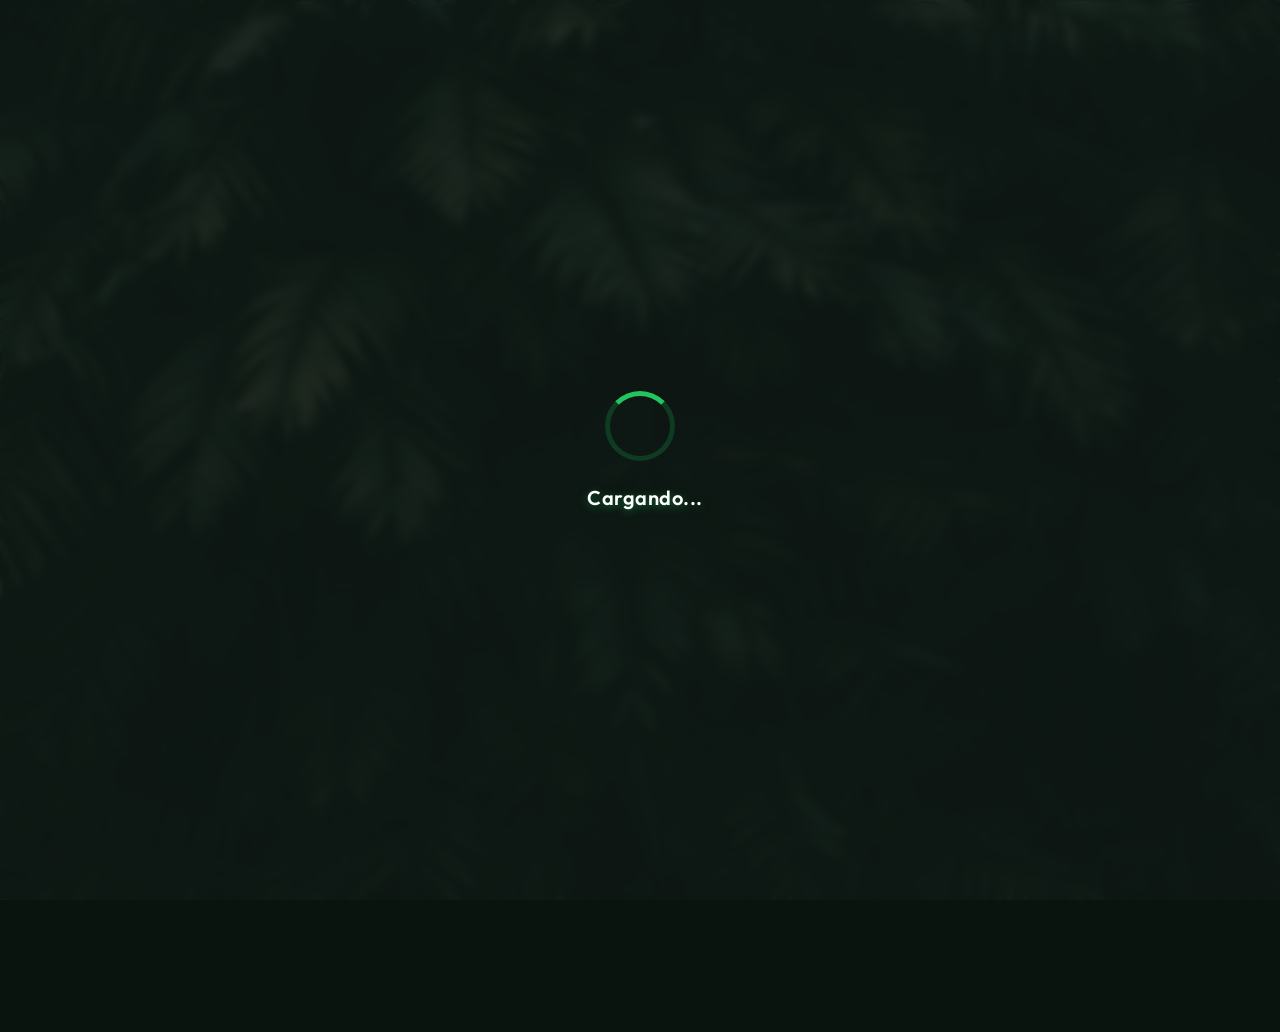
<file: subwebs/verificadorContraste.html>
<!DOCTYPE html>
<html lang="es">
<head>
  <meta charset="UTF-8">
  <meta name="viewport" content="width=device-width, initial-scale=1.0">
  <title>Verificador de Contraste de Color</title>
  <link href="https://fonts.googleapis.com/css2?family=Outfit:wght@400;500;600;700;900&display=swap" rel="stylesheet">
  <link rel="stylesheet" href="https://amplifiedhq.github.io/fa-pro/css/all.css">   
  <style>
    * {
      margin: 0;
      padding: 0;
      box-sizing: border-box;
    }

    /* SOLUCIÓN: Ocultar scrollbar pero mantener funcionalidad */
    html {
      overflow-x: hidden;
      background: #0a140f;
      /* Ocultar scrollbar en navegadores webkit */
      scrollbar-width: none; /* Firefox */
      -ms-overflow-style: none; /* IE/Edge */
    }

    /* Ocultar scrollbar en Chrome, Safari, Opera */
    html::-webkit-scrollbar {
      display: none;
    }

    body {
      font-family: 'Outfit', sans-serif;
      background-image: url('https://theealex11.github.io/assets/images/bg.png');
      background-size: cover;
      background-position: center;
      background-attachment: fixed;
      background-repeat: no-repeat;
      min-height: 100vh;
      padding: 64px 24px 64px 24px;
      position: relative;
      overflow-x: hidden; /* Solo bloquear horizontal */
      overflow-y: scroll; /* Permitir scroll vertical pero ocultar barra */
      background-color: #0f1917;
      /* Ocultar scrollbar */
      scrollbar-width: none; /* Firefox */
      -ms-overflow-style: none; /* IE/Edge */
      /* Forzar renderizado estable */
      transform: translateZ(0);
      -webkit-transform: translateZ(0);
      backface-visibility: hidden;
      -webkit-backface-visibility: hidden;
    }

    /* Bloquear scroll cuando loading screen está visible */
    body.loading {
      overflow: hidden !important;
      height: 100vh;
      position: fixed;
      width: 100%;
      top: 0;
      left: 0;
    }

    /* Ocultar scrollbar en Chrome, Safari, Opera */
    body::-webkit-scrollbar {
      display: none;
      width: 0;
      height: 0;
      background: transparent;
    }

    body::before {
      content: '';
      position: fixed;
      top: 0;
      left: 0;
      width: 100%;
      height: 100%;
      background: rgba(15, 25, 20, 0.75);
      backdrop-filter: blur(6px);
      -webkit-backdrop-filter: blur(6px);
      z-index: 0;
    }

    @keyframes float {
      0%, 100% { transform: translateY(0px) rotate(0deg); }
      50% { transform: translateY(-20px) rotate(5deg); }
    }

    @keyframes fadeInUp {
      from {
        opacity: 0;
        transform: translateY(40px);
      }
      to {
        opacity: 1;
        transform: translateY(0);
      }
    }

    @keyframes fadeInDown {
      from {
        opacity: 0;
        transform: translateY(-40px);
      }
      to {
        opacity: 1;
        transform: translateY(0);
      }
    }

    @keyframes slideInLeft {
      from {
        opacity: 0;
        transform: translateX(-100px);
      }
      to {
        opacity: 1;
        transform: translateX(0);
      }
    }

    @keyframes slideInRight {
      from {
        opacity: 0;
        transform: translateX(100px);
      }
      to {
        opacity: 1;
        transform: translateX(0);
      }
    }

    @keyframes scaleIn {
      from {
        opacity: 0;
        transform: scale(0.9);
      }
      to {
        opacity: 1;
        transform: scale(1);
      }
    }

    @keyframes spin {
      0% { transform: rotate(0deg); }
      100% { transform: rotate(360deg); }
    }

    @keyframes pulse {
      0%, 100% {
        opacity: 1;
        transform: scale(1);
      }
      50% {
        opacity: 0.8;
        transform: scale(1.05);
      }
    }

    @keyframes fadeInItem {
      from {
        opacity: 0;
        transform: translateY(30px) scale(0.95);
      }
      to {
        opacity: 1;
        transform: translateY(0) scale(1);
      }
    }

    @keyframes glow {
      0%, 100% {
        box-shadow: 0 0 20px rgba(34, 197, 94, 0.3);
      }
      50% {
        box-shadow: 0 0 40px rgba(34, 197, 94, 0.5);
      }
    }

    @keyframes leafFloat {
      0%, 100% { transform: translateY(0) rotate(0deg); }
      33% { transform: translateY(-15px) rotate(3deg); }
      66% { transform: translateY(10px) rotate(-2deg); }
    }

    @keyframes iconPulse {
      0%, 100% {
        transform: scale(1);
        opacity: 1;
      }
      50% {
        transform: scale(1.1);
        opacity: 0.8;
      }
    }

    /* Font Awesome Duotone Custom Styles */
    .fad {
      --fa-primary-color: #22c55e;
      --fa-secondary-color: #16a34a;
      --fa-primary-opacity: 0.9;
      --fa-secondary-opacity: 0.4;
    }

    .icon-sm {
      font-size: 16px;
    }

    .icon-md {
      font-size: 20px;
    }

    .icon-lg {
      font-size: 24px;
    }

    .icon-xl {
      font-size: 32px;
    }

    .icon-xxl {
      font-size: 48px;
    }

    .icon-spin {
      animation: spin 2s linear infinite;
    }

    .icon-pulse {
      animation: iconPulse 2s ease-in-out infinite;
    }

    /* Loading Screen - CORREGIDO */
    .loading-screen {
      position: fixed;
      top: 0;
      left: 0;
      width: 100%;
      height: 100%;
      background: rgba(20, 30, 24, 0.98);
      background-image: url('https://theealex11.github.io/assets/images/bg.png');
      background-size: cover;
      background-position: center;
      display: flex;
      flex-direction: column;
      justify-content: center;
      align-items: center;
      z-index: 10000;
      transition: opacity 0.8s ease, visibility 0.8s ease;
      /* Asegurar que esté fija y centrada */
      transform: translateZ(0);
      -webkit-transform: translateZ(0);
      /* Evitar que herede overflow del body */
      overflow: hidden !important;
    }

    .loading-screen::before {
      content: '';
      position: absolute;
      top: 0;
      left: 0;
      width: 100%;
      height: 100%;
      background: rgba(15, 25, 20, 0.85);
      backdrop-filter: blur(4px);
      -webkit-backdrop-filter: blur(4px);
    }

    .loading-screen.hidden {
      opacity: 0;
      visibility: hidden;
    }

    .spinner {
      width: 70px;
      height: 70px;
      border: 5px solid rgba(34, 197, 94, 0.2);
      border-top: 5px solid #22c55e;
      border-radius: 50%;
      animation: spin 1s linear infinite, glow 2s ease-in-out infinite;
      margin-bottom: 24px;
      position: relative;
      z-index: 1;
    }

    .loading-text {
      color: white;
      font-size: 20px;
      font-weight: 600;
      animation: pulse 1.5s ease-in-out infinite;
      letter-spacing: 0.5px;
      position: relative;
      z-index: 1;
      text-shadow: 0 2px 10px rgba(34, 197, 94, 0.5);
      display: flex;
      align-items: center;
      gap: 10px;
    }

    .glass-orb {
      position: absolute;
      border-radius: 50%;
      filter: blur(80px);
      opacity: 0.25;
      animation: float 8s ease-in-out infinite;
      pointer-events: none;
      z-index: 0;
    }

    .orb-1 {
      width: 400px;
      height: 400px;
      background: radial-gradient(circle, rgba(34, 197, 94, 0.3), transparent 70%);
      top: -50px;
      left: -50px;
      animation-delay: 0s;
      animation-name: leafFloat;
    }

    .orb-2 {
      width: 300px;
      height: 300px;
      background: radial-gradient(circle, rgba(101, 163, 13, 0.25), transparent 70%);
      top: 40%;
      right: -50px;
      animation-delay: 2s;
      animation-name: leafFloat;
    }

    .orb-3 {
      width: 250px;
      height: 250px;
      background: radial-gradient(circle, rgba(132, 204, 22, 0.2), transparent 70%);
      bottom: 0;
      left: 40%;
      animation-delay: 4s;
      animation-name: leafFloat;
    }

    .content {
      position: relative;
      z-index: 1;
      max-width: 100%;
      overflow: hidden;
      width: 100%;
    }

    /* Animaciones secuenciales */
    .header {
      text-align: center;
      margin-bottom: 48px;
      opacity: 0;
    }

    .header.animate {
      animation: fadeInDown 1s ease-out forwards;
    }

    .header h1 {
      font-size: 48px;
      font-weight: 900;
      color: white;
      margin-bottom: 8px;
      text-shadow: 0 4px 30px rgba(34, 197, 94, 0.6);
      letter-spacing: -0.02em;
      background: linear-gradient(135deg, #fff 0%, #22c55e 30%, #16a34a 100%);
      -webkit-background-clip: text;
      -webkit-text-fill-color: transparent;
      background-clip: text;
      position: relative;
      display: flex;
      align-items: center;
      justify-content: center;
      gap: 15px;
    }

    .header h1::after {
      content: '';
      position: absolute;
      bottom: -8px;
      left: 50%;
      transform: translateX(-50%);
      width: 100px;
      height: 3px;
      background: linear-gradient(90deg, transparent, #22c55e, transparent);
      border-radius: 3px;
    }

    .header p {
      color: rgba(255, 255, 255, 0.85);
      font-size: 16px;
      text-shadow: 0 2px 10px rgba(0,0,0,0.3);
      font-weight: 400;
      max-width: 600px;
      margin: 24px auto 0;
      padding: 0 16px;
      display: flex;
      align-items: center;
      justify-content: center;
      gap: 8px;
    }

    .glass-card {
      background: rgba(25, 35, 30, 0.45);
      backdrop-filter: blur(15px);
      -webkit-backdrop-filter: blur(15px);
      border: 1px solid rgba(34, 197, 94, 0.25);
      box-shadow: 
        0 8px 32px 0 rgba(0, 0, 0, 0.4),
        inset 0 1px 0 rgba(255, 255, 255, 0.1);
      border-radius: 24px;
      max-width: 1024px;
      margin: 0 auto;
      display: flex;
      flex-direction: row;
      transition: all 0.4s ease;
      opacity: 0;
      position: relative;
      overflow: hidden;
    }

    .glass-card::before {
      content: '';
      position: absolute;
      top: 0;
      left: 0;
      right: 0;
      height: 1px;
      background: linear-gradient(90deg, 
        transparent, 
        rgba(34, 197, 94, 0.4), 
        transparent
      );
    }

    .glass-card::after {
      content: '';
      position: absolute;
      bottom: 0;
      left: 0;
      right: 0;
      height: 1px;
      background: linear-gradient(90deg, 
        transparent, 
        rgba(132, 204, 22, 0.3), 
        transparent
      );
    }

    .glass-card.animate {
      animation: scaleIn 0.8s ease-out forwards;
    }

    .glass-card:hover {
      box-shadow: 
        0 16px 56px 0 rgba(34, 197, 94, 0.25),
        inset 0 1px 0 rgba(255, 255, 255, 0.2);
      border-color: rgba(34, 197, 94, 0.4);
      transform: translateY(-3px) scale(1.005);
    }

    .left-section, .right-section {
      width: 50%;
      padding: 28px;
    }

    /* Elementos con animación retardada */
    .left-section > *,
    .right-section > * {
      opacity: 0;
      transform: translateY(20px);
    }

    .left-section.animate > *,
    .right-section.animate > * {
      animation: fadeInItem 0.8s cubic-bezier(0.16, 1, 0.3, 1) forwards;
    }

    /* Animación específica para cada hijo con delay progresivo */
    .left-section.animate > *:nth-child(1) { animation-delay: 0.1s; }
    .left-section.animate > *:nth-child(2) { animation-delay: 0.2s; }
    .left-section.animate > *:nth-child(3) { animation-delay: 0.3s; }
    .left-section.animate > *:nth-child(4) { animation-delay: 0.4s; }
    .left-section.animate > *:nth-child(5) { animation-delay: 0.5s; }

    .right-section.animate > *:nth-child(1) { animation-delay: 0.15s; }
    .right-section.animate > *:nth-child(2) { animation-delay: 0.25s; }
    .right-section.animate > *:nth-child(3) { animation-delay: 0.35s; }
    .right-section.animate > *:nth-child(4) { animation-delay: 0.45s; }
    .right-section.animate > *:nth-child(5) { animation-delay: 0.55s; }

    .separator {
      width: 1px;
      background: linear-gradient(to bottom, 
        transparent,
        rgba(34, 197, 94, 0.2),
        rgba(34, 197, 94, 0.4),
        rgba(34, 197, 94, 0.2),
        transparent
      );
      opacity: 0;
      margin: 24px 0;
      transform: scaleY(0);
    }

    .separator.animate {
      animation: scaleInVertical 0.8s cubic-bezier(0.16, 1, 0.3, 1) forwards;
      animation-delay: 0.3s;
    }

    @keyframes scaleInVertical {
      from {
        opacity: 0;
        transform: scaleY(0);
      }
      to {
        opacity: 1;
        transform: scaleY(1);
      }
    }

    .color-inputs {
      display: grid;
      grid-template-columns: 1fr 1fr;
      gap: 20px;
      margin-bottom: 28px;
    }

    label {
      display: block;
      font-size: 14px;
      font-weight: 600;
      color: rgba(255, 255, 255, 0.95);
      margin-bottom: 12px;
      text-shadow: 0 2px 8px rgba(0,0,0,0.3);
      letter-spacing: 0.3px;
      display: flex;
      align-items: center;
      gap: 8px;
    }

    .input-wrapper {
      position: relative;
    }

    .glass-input {
      width: 100%;
      padding: 14px 52px 14px 40px;
      background: rgba(35, 45, 40, 0.6);
      backdrop-filter: blur(10px);
      -webkit-backdrop-filter: blur(10px);
      border: 1px solid rgba(34, 197, 94, 0.2);
      border-radius: 12px;
      font-size: 15px;
      color: white;
      font-weight: 500;
      font-family: 'Outfit', sans-serif;
      transition: all 0.4s cubic-bezier(0.16, 1, 0.3, 1);
      box-shadow: inset 0 2px 4px rgba(0, 0, 0, 0.2);
    }

    .glass-input:hover {
      background: rgba(40, 50, 45, 0.7);
      border: 1px solid rgba(34, 197, 94, 0.35);
      box-shadow: inset 0 2px 4px rgba(0, 0, 0, 0.3);
      transform: translateY(-1px);
    }

    .glass-input:focus {
      outline: none;
      background: rgba(45, 55, 50, 0.8);
      border: 1px solid rgba(34, 197, 94, 0.5);
      box-shadow: 
        0 0 0 3px rgba(34, 197, 94, 0.15),
        inset 0 2px 4px rgba(0, 0, 0, 0.3);
      transform: translateY(-2px);
    }

    .input-icon {
      position: absolute;
      left: 12px;
      top: 50%;
      transform: translateY(-50%);
      color: rgba(34, 197, 94, 0.7);
      font-size: 16px;
      transition: all 0.4s cubic-bezier(0.16, 1, 0.3, 1);
    }

    .glass-input:focus ~ .input-icon {
      color: rgba(34, 197, 94, 1);
      transform: translateY(-50%) scale(1.1);
    }

    .color-picker-wrapper {
      position: absolute;
      right: 10px;
      top: 50%;
      transform: translateY(-50%);
    }

    .color-picker {
      width: 36px;
      height: 36px;
      border-radius: 8px;
      cursor: pointer;
      border: 2px solid rgba(34, 197, 94, 0.3);
      opacity: 0;
      position: absolute;
    }

    .color-display {
      width: 32px;
      height: 32px;
      border-radius: 8px;
      cursor: pointer;
      pointer-events: none;
      border: 2px solid rgba(34, 197, 94, 0.3);
      box-shadow: 0 2px 8px rgba(34, 197, 94, 0.2);
      transition: all 0.4s cubic-bezier(0.16, 1, 0.3, 1);
    }

    .color-picker-wrapper:hover .color-display {
      transform: scale(1.15) rotate(5deg);
      box-shadow: 0 6px 16px rgba(34, 197, 94, 0.4);
      border-color: rgba(34, 197, 94, 0.6);
    }

    .preview-section h3 {
      font-size: 15px;
      font-weight: 600;
      color: rgba(255, 255, 255, 0.95);
      margin-bottom: 16px;
      text-shadow: 0 2px 8px rgba(0,0,0,0.3);
      letter-spacing: 0.3px;
      display: flex;
      align-items: center;
      gap: 8px;
    }

    .glass-preview {
      background: rgba(35, 45, 40, 0.5);
      backdrop-filter: blur(12px);
      -webkit-backdrop-filter: blur(12px);
      border: 1px solid rgba(34, 197, 94, 0.2);
      padding: 28px;
      border-radius: 16px;
      min-height: 280px;
      box-shadow: 
        0 8px 32px 0 rgba(0, 0, 0, 0.3),
        inset 0 1px 0 rgba(255, 255, 255, 0.1);
      transition: all 0.5s cubic-bezier(0.16, 1, 0.3, 1);
      position: relative;
    }

    .glass-preview:hover {
      box-shadow: 
        0 16px 48px 0 rgba(34, 197, 94, 0.2),
        inset 0 1px 0 rgba(255, 255, 255, 0.15);
      transform: translateY(-4px) scale(1.01);
      border-color: rgba(34, 197, 94, 0.35);
    }

    .preview-content h1 {
      font-size: 24px;
      font-weight: 700;
      margin-bottom: 16px;
      line-height: 1.4;
      display: flex;
      align-items: center;
      gap: 10px;
    }

    .preview-content p {
      line-height: 1.7;
      margin-bottom: 16px;
      font-weight: 400;
      display: flex;
      align-items: flex-start;
      gap: 8px;
    }

    .preview-content p:nth-child(2) {
      font-size: 16px;
    }

    .preview-content p:nth-child(3) {
      font-size: 14px;
      margin-bottom: 12px;
    }

    .preview-content p:nth-child(4) {
      font-size: 13px;
      opacity: 0.9;
    }

    .contrast-ratio {
      margin-bottom: 32px;
      text-align: center;
    }

    .contrast-ratio .value {
      font-size: 56px;
      font-weight: 900;
      text-shadow: 0 4px 30px currentColor;
      letter-spacing: -0.02em;
      transition: all 0.3s ease;
      background: linear-gradient(135deg, #fff 0%, #22c55e 30%, #16a34a 100%);
      -webkit-background-clip: text;
      -webkit-text-fill-color: transparent;
      background-clip: text;
      line-height: 1;
      display: flex;
      align-items: center;
      justify-content: center;
      gap: 10px;
    }

    .contrast-ratio .value:hover {
      transform: scale(1.05);
      filter: brightness(1.2);
    }

    .contrast-ratio .label {
      font-size: 14px;
      color: rgba(255, 255, 255, 0.85);
      margin-top: 8px;
      font-weight: 500;
      letter-spacing: 0.5px;
      display: flex;
      align-items: center;
      justify-content: center;
      gap: 8px;
    }

    .standards h4 {
      font-size: 15px;
      font-weight: 600;
      color: rgba(255, 255, 255, 0.95);
      margin-bottom: 16px;
      text-shadow: 0 2px 8px rgba(0,0,0,0.3);
      letter-spacing: 0.3px;
      display: flex;
      align-items: center;
      gap: 8px;
    }

    .standards-list {
      display: flex;
      flex-direction: column;
      gap: 12px;
    }

    .standard-item {
      background: rgba(35, 45, 40, 0.5);
      backdrop-filter: blur(15px);
      -webkit-backdrop-filter: blur(15px);
      border: 1px solid rgba(34, 197, 94, 0.15);
      box-shadow: 0 4px 20px 0 rgba(0, 0, 0, 0.25);
      display: flex;
      align-items: center;
      justify-content: space-between;
      padding: 16px;
      border-radius: 12px;
      transition: all 0.4s cubic-bezier(0.16, 1, 0.3, 1);
      opacity: 0;
      transform: translateX(-30px) scale(0.95);
    }

    .standard-item.animate {
      animation: slideInFromLeft 0.8s cubic-bezier(0.16, 1, 0.3, 1) forwards;
    }

    @keyframes slideInFromLeft {
      from {
        opacity: 0;
        transform: translateX(-30px) scale(0.95);
      }
      to {
        opacity: 1;
        transform: translateX(0) scale(1);
      }
    }

    .standard-item:hover {
      transform: translateX(8px) scale(1.02);
      box-shadow: 0 12px 35px 0 rgba(34, 197, 94, 0.2);
      background: rgba(40, 50, 45, 0.65);
      border-color: rgba(34, 197, 94, 0.35);
    }

    .standard-item span:first-child {
      font-size: 14px;
      color: rgba(255, 255, 255, 0.95);
      font-weight: 500;
      display: flex;
      align-items: center;
      gap: 8px;
    }

    .glass-badge {
      padding: 8px 16px;
      backdrop-filter: blur(10px);
      -webkit-backdrop-filter: blur(10px);
      border: 1px solid rgba(255, 255, 255, 0.15);
      font-size: 13px;
      font-weight: 600;
      border-radius: 9999px;
      text-shadow: 0 1px 2px rgba(0,0,0,0.3);
      letter-spacing: 0.3px;
      min-width: 110px;
      text-align: center;
      transition: all 0.4s cubic-bezier(0.16, 1, 0.3, 1);
      display: flex;
      align-items: center;
      justify-content: center;
      gap: 6px;
    }

    .badge-correcto {
      background: rgba(34, 197, 94, 0.2);
      color: #22c55e;
      border-color: rgba(34, 197, 94, 0.35);
      box-shadow: 0 2px 8px rgba(34, 197, 94, 0.2);
    }

    .badge-correcto:hover {
      background: rgba(34, 197, 94, 0.3);
      box-shadow: 0 6px 16px rgba(34, 197, 94, 0.35);
      transform: scale(1.05);
    }

    .badge-incorrecto {
      background: rgba(220, 38, 38, 0.2);
      color: #dc2626;
      border-color: rgba(220, 38, 38, 0.35);
      box-shadow: 0 2px 8px rgba(220, 38, 38, 0.2);
    }

    .badge-incorrecto:hover {
      background: rgba(220, 38, 38, 0.3);
      box-shadow: 0 6px 16px rgba(220, 38, 38, 0.35);
      transform: scale(1.05);
    }

    .leaf-decoration {
      position: absolute;
      width: 40px;
      height: 40px;
      background: rgba(34, 197, 94, 0.1);
      border-radius: 50% 50% 50% 0;
      transform: rotate(45deg);
      z-index: -1;
    }

    .leaf-1 {
      top: 20px;
      left: 20px;
      animation: leafFloat 8s ease-in-out infinite;
    }

    .leaf-2 {
      bottom: 20px;
      right: 20px;
      animation: leafFloat 8s ease-in-out infinite reverse;
      border-radius: 50% 0 50% 50%;
    }

    .footer {
      text-align: center;
      margin-top: 48px;
      padding-bottom: 24px;
      opacity: 0;
      position: relative;
    }

    .footer::before {
      content: '';
      position: absolute;
      top: -24px;
      left: 50%;
      transform: translateX(-50%);
      width: 100px;
      height: 2px;
      background: linear-gradient(90deg, transparent, rgba(34, 197, 94, 0.4), transparent);
      border-radius: 2px;
    }

    .footer.animate {
      animation: fadeInUp 0.8s ease-out forwards;
    }

    .footer p {
      font-size: 14px;
      color: rgba(255, 255, 255, 0.85);
      max-width: 672px;
      margin: 0 auto;
      padding: 0 16px;
      text-shadow: 0 2px 10px rgba(0,0,0,0.3);
      line-height: 1.7;
      font-weight: 400;
      display: flex;
      align-items: center;
      justify-content: center;
      gap: 8px;
      flex-wrap: wrap;
    }

    .footer a {
      color: #22c55e;
      text-decoration: none;
      font-weight: 600;
      border-bottom: 1px solid rgba(34, 197, 94, 0.4);
      padding-bottom: 2px;
      transition: all 0.3s ease;
      position: relative;
      display: inline-flex;
      align-items: center;
      gap: 6px;
    }

    .footer a:hover {
      border-bottom-color: #22c55e;
      text-shadow: 0 2px 10px rgba(34, 197, 94, 0.4);
      color: #4ade80;
    }

    .footer a::after {
      content: '';
      position: absolute;
      bottom: -1px;
      left: 0;
      width: 100%;
      height: 1px;
      background: linear-gradient(90deg, transparent, #22c55e, transparent);
      opacity: 0;
      transition: opacity 0.3s ease;
    }

    .footer a:hover::after {
      opacity: 1;
    }

    /* Icon-specific styles */
    .icon-container {
      display: inline-flex;
      align-items: center;
      justify-content: center;
    }

    .color-icon {
      color: rgba(34, 197, 94, 0.8);
      transition: all 0.3s ease;
    }

    .input-wrapper:hover .input-icon {
      color: #22c55e;
      transform: translateY(-50%) scale(1.1);
    }

    .standard-icon {
      color: rgba(255, 255, 255, 0.7);
      font-size: 14px;
    }

    .preview-icon {
      color: rgba(255, 255, 255, 0.8);
      margin-top: 2px;
    }

    /* Iconos para badges */
    .badge-check-icon {
      color: #22c55e;
    }

    .badge-x-icon {
      color: #dc2626;
    }

    @media (max-width: 768px) {
      body {
        padding: 40px 16px 40px 16px;
      }

      .header h1 {
        font-size: 32px;
        flex-direction: column;
        gap: 10px;
      }

      .header h1::after {
        width: 80px;
      }

      .header p {
        font-size: 14px;
        padding: 0 16px;
        flex-direction: column;
      }

      .glass-card {
        flex-direction: column;
        backdrop-filter: blur(12px);
      }

      .left-section, .right-section {
        width: 100%;
        padding: 20px;
      }

      .separator {
        width: 100%;
        height: 1px;
        background: linear-gradient(to right, 
          transparent,
          rgba(34, 197, 94, 0.2),
          rgba(34, 197, 94, 0.4),
          rgba(34, 197, 94, 0.2),
          transparent
        );
        margin: 0 20px;
      }

      .color-inputs {
        grid-template-columns: 1fr;
        gap: 16px;
      }

      .contrast-ratio .value {
        font-size: 40px;
      }
      
      .footer {
        margin-top: 32px;
      }
      
      .footer p {
        font-size: 13px;
      }

      .glass-orb {
        filter: blur(60px);
      }

      .orb-1, .orb-2, .orb-3 {
        width: 200px;
        height: 200px;
      }

      .standard-item span:first-child {
        font-size: 13px;
      }

      .glass-badge {
        padding: 6px 12px;
        font-size: 12px;
        min-width: 100px;
      }
    }
  </style>
</head>
<body>
  <!-- Loading Screen -->
  <div class="loading-screen" id="loadingScreen">
    <div class="spinner"></div>
    <div class="loading-text">
      <i class="fad fa-spinner fa-spin icon-md"></i>
      Cargando...
    </div>
  </div>

  <div class="glass-orb orb-1"></div>
  <div class="glass-orb orb-2"></div>
  <div class="glass-orb orb-3"></div>

  <div class="content">
    <div class="header" id="header">
      <h1>
        Verificador de Contraste de Color
      </h1>
      <p>
        <i class="fad fa-eye icon-md"></i>
        Prueba tus combinaciones de colores para el cumplimiento de accesibilidad web
      </p>
    </div>

    <div class="glass-card" id="mainCard">
      <div class="leaf-decoration leaf-1"></div>
      <div class="leaf-decoration leaf-2"></div>
      
      <div class="left-section" id="leftSection">
        <div class="color-inputs">
          <div class="color-input-item">
            <label>
              <i class="fad fa-font icon-md"></i>
              Color del texto
            </label>
            <div class="input-wrapper">
              <i class="fad fa-text input-icon"></i>
              <input type="text" class="glass-input" id="textColorInput" value="#5cffb3" placeholder="#000000">
              <div class="color-picker-wrapper">
                <input type="color" class="color-picker" id="textColorPicker" value="#5cffb3">
                <div class="color-display" id="textColorDisplay" style="background-color: #5cffb3;"></div>
              </div>
            </div>
          </div>

          <div class="color-input-item">
            <label>
              <i class="fad fa-fill-drip icon-md"></i>
              Color de fondo
            </label>
            <div class="input-wrapper">
              <i class="fad fa-square input-icon"></i>
              <input type="text" class="glass-input" id="bgColorInput" value="#10421e" placeholder="#ffffff">
              <div class="color-picker-wrapper">
                <input type="color" class="color-picker" id="bgColorPicker" value="#10421e">
                <div class="color-display" id="bgColorDisplay" style="background-color: #10421e;"></div>
              </div>
            </div>
          </div>
        </div>

        <div class="preview-section">
          <h3>
            <i class="fad fa-eye icon-md"></i>
            Vista previa en vivo
          </h3>
          <div class="glass-preview" id="preview">
            <div class="preview-content">
              <h1>
                <i class="fad fa-magic icon-lg"></i>
                La Magia del Color
              </h1>
              <p>
                <i class="fad fa-book-open preview-icon icon-sm"></i>
                Alex descubrió que elegir los colores correctos crea historias hermosas y accesibles para que todos las lean.
              </p>
              <p>
                <i class="fad fa-fairy preview-icon icon-sm"></i>
                "Un buen contraste ayuda a todos", susurró el Hada de la Tipografía.
              </p>
              <p>
                <i class="fad fa-search preview-icon icon-sm"></i>
                Incluso el texto más pequeño debe ser claro y fácil de leer. Este texto diminuto representa subtítulos, notas al pie y letra pequeña que aún debe ser accesible para usuarios con discapacidades visuales o dificultades de lectura.
              </p>
            </div>
          </div>
        </div>
      </div>

      <div class="separator" id="separator"></div>

      <div class="right-section" id="rightSection">
        <div class="contrast-ratio">
          <div class="value" id="contrastValue">
            <i class="fad fa-balance-scale icon-xl"></i>
            21.00:1
          </div>
          <div class="label">
            <i class="fad fa-ruler-combined icon-sm"></i>
            Relación de contraste
          </div>
        </div>

        <div class="standards">
          <h4>
            <i class="fad fa-clipboard-list-check icon-md"></i>
            Estándares de accesibilidad
          </h4>
          <div class="standards-list">
            <div class="standard-item" id="standardItem1">
              <span>
                <i class="fad fa-text-size standard-icon"></i>
                Texto normal AA
              </span>
              <span class="glass-badge badge-correcto" id="normalAA">
                Correcto <i class="fa-duotone fa-solid fa-circle-check badge-check-icon"></i>
              </span>
            </div>
            <div class="standard-item" id="standardItem2">
              <span>
                <i class="fad fa-text-height standard-icon"></i>
                Texto normal AAA
              </span>
              <span class="glass-badge badge-correcto" id="normalAAA">
                Correcto <i class="fa-duotone fa-solid fa-circle-check badge-check-icon"></i>
              </span>
            </div>
            <div class="standard-item" id="standardItem3">
              <span>
                <i class="fad fa-heading standard-icon"></i>
                Texto grande AA
              </span>
              <span class="glass-badge badge-correcto" id="largeAA">
                Correcto <i class="fa-duotone fa-solid fa-circle-check badge-check-icon"></i>
              </span>
            </div>
            <div class="standard-item" id="standardItem4">
              <span>
                <i class="fad fa-heading standard-icon"></i>
                Texto grande AAA
              </span>
              <span class="glass-badge badge-correcto" id="largeAAA">
                Correcto <i class="fa-duotone fa-solid fa-circle-check badge-check-icon"></i>
              </span>
            </div>
          </div>
        </div>
      </div>
    </div>

    <div class="footer" id="footer">
      <p>
        <i class="fad fa-info-circle icon-md"></i>
        Esta herramienta calcula las relaciones de contraste usando la fórmula WCAG 2.2 para ayudar a asegurar que tus diseños sean accesibles para todos los usuarios. Aprende más sobre 
        <a href="https://www.w3.org/WAI/WCAG22/Understanding/contrast-minimum.html" target="_blank" rel="noopener noreferrer">
          <i class="fad fa-external-link icon-sm"></i>
          las pautas de contraste WCAG
        </a>.
      </p>
    </div>
  </div>

  <script>
    // Agregar clase loading al body al inicio
    document.body.classList.add('loading');
    
    // CORRECCIÓN: Forzar scroll al inicio antes de mostrar la loading screen
    window.addEventListener('load', function() {
      // Asegurar que la página esté en el top al cargar
      window.scrollTo(0, 0);
      document.body.scrollTop = 0;
      document.documentElement.scrollTop = 0;
      
      setTimeout(function() {
        const loadingScreen = document.getElementById('loadingScreen');
        loadingScreen.classList.add('hidden');
        
        // Remover clase loading del body para permitir scroll
        setTimeout(function() {
          document.body.classList.remove('loading');
        }, 800); // Esperar a que termine la animación de fade out
        
        // Iniciar animaciones secuenciales después del loading
        setTimeout(function() {
          document.getElementById('header').classList.add('animate');
        }, 200);
        
        setTimeout(function() {
          document.getElementById('mainCard').classList.add('animate');
          
          // Animar elementos internos del glass-card con retrasos escalonados
          const leftSection = document.getElementById('leftSection');
          const rightSection = document.getElementById('rightSection');
          const separator = document.getElementById('separator');
          const standardItems = [
            document.getElementById('standardItem1'),
            document.getElementById('standardItem2'),
            document.getElementById('standardItem3'),
            document.getElementById('standardItem4')
          ];
          
          // Animación para el separador
          setTimeout(() => {
            separator.classList.add('animate');
          }, 300);
          
          // Animación para elementos de la sección izquierda
          const leftItems = leftSection.querySelectorAll('*');
          leftItems.forEach((item, index) => {
            setTimeout(() => {
              item.style.animationDelay = `${index * 0.1}s`;
            }, 50);
          });
          
          setTimeout(() => {
            leftSection.classList.add('animate');
          }, 400);
          
          // Animación para elementos de la sección derecha
          const rightItems = rightSection.querySelectorAll('*');
          rightItems.forEach((item, index) => {
            setTimeout(() => {
              item.style.animationDelay = `${index * 0.1}s`;
            }, 50);
          });
          
          setTimeout(() => {
            rightSection.classList.add('animate');
          }, 500);
          
          // Animación escalonada para los ítems de estándares
          standardItems.forEach((item, index) => {
            setTimeout(() => {
              item.classList.add('animate');
              item.style.animationDelay = `${index * 0.15}s`;
            }, 700 + (index * 120));
          });
          
        }, 500);
        
        setTimeout(function() {
          document.getElementById('footer').classList.add('animate');
        }, 1200);
        
      }, 3000);
    });

    const textColorInput = document.getElementById('textColorInput');
    const textColorPicker = document.getElementById('textColorPicker');
    const textColorDisplay = document.getElementById('textColorDisplay');
    const bgColorInput = document.getElementById('bgColorInput');
    const bgColorPicker = document.getElementById('bgColorPicker');
    const bgColorDisplay = document.getElementById('bgColorDisplay');
    const preview = document.getElementById('preview');
    const contrastValue = document.getElementById('contrastValue');
    const normalAA = document.getElementById('normalAA');
    const normalAAA = document.getElementById('normalAAA');
    const largeAA = document.getElementById('largeAA');
    const largeAAA = document.getElementById('largeAAA');

    function hexToRgb(hex) {
      const result = /^#?([a-f\d]{2})([a-f\d]{2})([a-f\d]{2})$/i.exec(hex);
      return result ? {
        r: parseInt(result[1], 16),
        g: parseInt(result[2], 16),
        b: parseInt(result[3], 16)
      } : null;
    }

    function getLuminance(rgb) {
      const { r, g, b } = rgb;
      const [rs, gs, bs] = [r, g, b].map(c => {
        c = c / 255;
        return c <= 0.03928 ? c / 12.92 : Math.pow((c + 0.055) / 1.055, 2.4);
      });
      return 0.2126 * rs + 0.7152 * gs + 0.0722 * bs;
    }

    function calculateContrast(color1, color2) {
      const rgb1 = hexToRgb(color1);
      const rgb2 = hexToRgb(color2);
      
      if (!rgb1 || !rgb2) return 1;
      
      const lum1 = getLuminance(rgb1);
      const lum2 = getLuminance(rgb2);
      
      const brightest = Math.max(lum1, lum2);
      const darkest = Math.min(lum1, lum2);
      
      return (brightest + 0.05) / (darkest + 0.05);
    }

    function getResultColor(ratio) {
      if (ratio >= 7) return '#22c55e';
      if (ratio >= 4.5) return '#f59e0b';
      if (ratio >= 3) return '#f97316';
      return '#dc2626';
    }

    function updateBadge(element, passed) {
      if (passed) {
        element.innerHTML = 'Correcto <i class="fa-duotone fa-solid fa-circle-check badge-check-icon"></i>';
        element.className = 'glass-badge badge-correcto';
      } else {
        element.innerHTML = 'Incorrecto <i class="fa-duotone fa-solid fa-circle-x badge-x-icon"></i>';
        element.className = 'glass-badge badge-incorrecto';
      }
    }

    function updateContrast() {
      const textColor = textColorInput.value;
      const bgColor = bgColorInput.value;
      
      preview.style.backgroundColor = bgColor;
      preview.style.color = textColor;
      
      const ratio = calculateContrast(textColor, bgColor);
      const color = getResultColor(ratio);
      
      contrastValue.textContent = ratio.toFixed(2) + ':1';
      contrastValue.style.color = color;
      
      // Actualizar icono de escala según el contraste
      const scaleIcon = contrastValue.querySelector('i');
      if (scaleIcon) {
        if (ratio >= 7) {
          scaleIcon.style.setProperty('--fa-primary-color', '#22c55e');
          scaleIcon.style.setProperty('--fa-secondary-color', '#16a34a');
        } else if (ratio >= 4.5) {
          scaleIcon.style.setProperty('--fa-primary-color', '#f59e0b');
          scaleIcon.style.setProperty('--fa-secondary-color', '#d97706');
        } else if (ratio >= 3) {
          scaleIcon.style.setProperty('--fa-primary-color', '#f97316');
          scaleIcon.style.setProperty('--fa-secondary-color', '#ea580c');
        } else {
          scaleIcon.style.setProperty('--fa-primary-color', '#dc2626');
          scaleIcon.style.setProperty('--fa-secondary-color', '#b91c1c');
        }
      }
      
      updateBadge(normalAA, ratio >= 4.5);
      updateBadge(normalAAA, ratio >= 7);
      updateBadge(largeAA, ratio >= 3);
      updateBadge(largeAAA, ratio >= 4.5);
    }

    textColorInput.addEventListener('input', (e) => {
      textColorPicker.value = e.target.value;
      textColorDisplay.style.backgroundColor = e.target.value;
      updateContrast();
    });

    textColorPicker.addEventListener('input', (e) => {
      textColorInput.value = e.target.value;
      textColorDisplay.style.backgroundColor = e.target.value;
      updateContrast();
    });

    bgColorInput.addEventListener('input', (e) => {
      bgColorPicker.value = e.target.value;
      bgColorDisplay.style.backgroundColor = e.target.value;
      updateContrast();
    });

    bgColorPicker.addEventListener('input', (e) => {
      bgColorInput.value = e.target.value;
      bgColorDisplay.style.backgroundColor = e.target.value;
      updateContrast();
    });

    updateContrast();
  </script>
</body>
</html>
</file>
<file: subwebs/universe/assets/Style.css>
/* ─── VARIABLES — paleta seria monocromática con un solo acento ─── */
:root {
  /* Fondos */
  --bg-0: #0c0e10; /* base absoluta */
  --bg-1: #13161a; /* sidebar / navbar */
  --bg-2: #181c21; /* tarjetas */
  --bg-3: #1e2329; /* hover de tarjeta */
  --bg-glass: rgba(18, 21, 25, 0.72); /* glassmorphism */

  /* Acento único: azul acero frío */
  --accent: #4a8fd4;
  --accent-dim: rgba(74, 143, 212, 0.14);
  --accent-line: rgba(74, 143, 212, 0.22);
  --accent-glow: rgba(74, 143, 212, 0.08);

  /* Texto */
  --txt0: #e8edf3;
  --txt1: #8a95a3;
  --txt2: #505964;

  /* Bordes */
  --line: rgba(255, 255, 255, 0.07);
  --line2: rgba(255, 255, 255, 0.04);

  /* FA duotone — sólo dos tonos grises + acento */
  --fa-p: #4a8fd4;
  --fa-s: #8a95a3;

  --rad: 16px;
  --rad-s: 10px;
  --shadow:
    0 4px 28px rgba(0, 0, 0, 0.55), 0 1px 0 rgba(255, 255, 255, 0.03) inset;
  --mono: "Space Mono", monospace;
  --body: "DM Sans", sans-serif;
  --dur: 0.38s;
}

*,
*::before,
*::after {
  box-sizing: border-box;
  margin: 0;
  padding: 0;
}
html {
  scroll-behavior: smooth;
}

/* ─── FONDO CON IMAGEN + BLUR ────────────────────────── */
body {
  font-family: var(--body);
  color: var(--txt0);
  min-height: 100vh;
  overflow-x: hidden;
  position: relative;
}

/* Imagen de fondo (torre/antena de telecomunicaciones) con blur */
body::before {
  content: "";
  position: fixed;
  inset: 0;
  z-index: -2;
  background: url("https://images.unsplash.com/photo-1558618666-fcd25c85cd64?w=1600&q=80&auto=format&fit=crop")
    center center / cover no-repeat;
  filter: blur(10px) brightness(0.22) saturate(0.4);
  transform: scale(1.04); /* evita bordes blancos por el blur */
}
/* Capa oscura encima para legibilidad */
body::after {
  content: "";
  position: fixed;
  inset: 0;
  z-index: -1;
  background: linear-gradient(
    160deg,
    rgba(8, 10, 13, 0.82) 0%,
    rgba(10, 12, 16, 0.75) 50%,
    rgba(8, 10, 13, 0.88) 100%
  );
}

::-webkit-scrollbar {
  width: 5px;
}
::-webkit-scrollbar-track {
  background: var(--bg-0);
}
::-webkit-scrollbar-thumb {
  background: var(--accent);
  border-radius: 3px;
  opacity: 0.6;
}

/* ─── PRELOADER ──────────────────────────────────────── */
#preloader {
  position: fixed;
  inset: 0;
  z-index: 9999;
  background: #0c0e10;
  display: flex;
  align-items: center;
  justify-content: center;
  transition: opacity 0.7s ease;
}
#preloader.fade-out {
  opacity: 0;
  pointer-events: none;
}

.pre-inner {
  text-align: center;
}
.pre-icon {
  font-size: 2.6rem;
  display: block;
  margin-bottom: 20px;
  animation: pre-pulse 2s ease-in-out infinite;
  --fa-primary-color: #4a8fd4;
  --fa-secondary-color: #8a95a3;
  --fa-secondary-opacity: 0.5;
}
@keyframes pre-pulse {
  0%,
  100% {
    opacity: 0.7;
    transform: scale(1);
  }
  50% {
    opacity: 1;
    transform: scale(1.08);
  }
}
.pre-logo {
  font-family: var(--mono);
  font-size: 1.8rem;
  font-weight: 700;
  color: var(--txt0);
}
.pre-logo em {
  color: var(--accent);
  font-style: normal;
}
.pre-sub {
  font-size: 0.67rem;
  letter-spacing: 0.25em;
  text-transform: uppercase;
  color: var(--txt2);
  margin: 8px 0 26px;
}
.pre-bar-wrap {
  width: 180px;
  height: 1px;
  background: var(--line);
  margin: 0 auto;
  overflow: hidden;
  border-radius: 1px;
}
.pre-bar {
  height: 100%;
  width: 0;
  background: var(--accent);
  animation: pre-fill 1.9s ease forwards;
  border-radius: 1px;
}
@keyframes pre-fill {
  to {
    width: 100%;
  }
}

/* ─── LAYOUT ─────────────────────────────────────────── */
main {
  display: grid;
  grid-template-columns: 300px 1fr;
  gap: 24px;
  max-width: 1220px;
  margin: 0 auto;
  padding: 40px 24px;
  align-items: start;
}

/* ─── SIDEBAR ────────────────────────────────────────── */
.sidebar {
  background: var(--bg-glass);
  backdrop-filter: blur(20px) saturate(1.2);
  -webkit-backdrop-filter: blur(20px) saturate(1.2);
  border: 1px solid var(--line);
  border-radius: var(--rad);
  padding: 30px 24px;
  position: sticky;
  top: 40px;
  box-shadow: var(--shadow);
  transition: border-color 0.3s;
}
.sidebar:hover {
  border-color: var(--accent-line);
}

.sidebar-info {
  display: flex;
  flex-direction: column;
  align-items: center;
  text-align: center;
  gap: 16px;
}

/* Logo ring — solo línea gris */
.logo-ring {
  position: relative;
  width: 92px;
  height: 92px;
}
.logo-ring svg {
  position: absolute;
  inset: 0;
  animation: spin-ring 18s linear infinite;
}
@keyframes spin-ring {
  to {
    transform: rotate(360deg);
  }
}
.logo-inner {
  position: absolute;
  inset: 12px;
  border-radius: 50%;
  background: var(--bg-2);
  border: 1px solid var(--accent-line);
  display: flex;
  align-items: center;
  justify-content: center;
  font-family: var(--mono);
  font-size: 1.05rem;
  font-weight: 700;
  color: var(--accent);
  letter-spacing: -1px;
}

.info-name {
  font-family: var(--mono);
  font-size: 1.1rem;
  font-weight: 700;
  color: var(--txt0);
}
.info-name em {
  color: var(--accent);
  font-style: normal;
}
.info-badge {
  display: inline-flex;
  align-items: center;
  gap: 6px;
  margin-top: 6px;
  background: var(--accent-dim);
  border: 1px solid var(--accent-line);
  color: var(--accent);
  font-size: 0.65rem;
  font-family: var(--mono);
  letter-spacing: 0.12em;
  padding: 4px 12px;
  border-radius: 20px;
  text-transform: uppercase;
  --fa-primary-color: #4a8fd4;
  --fa-secondary-color: #8a95a3;
  --fa-secondary-opacity: 0.5;
}

.show-more-btn {
  width: 100%;
  background: var(--bg-2);
  border: 1px solid var(--line);
  color: var(--txt1);
  font-family: var(--body);
  font-size: 0.81rem;
  font-weight: 500;
  padding: 10px 14px;
  border-radius: var(--rad-s);
  cursor: pointer;
  display: flex;
  align-items: center;
  justify-content: center;
  gap: 8px;
  transition: all 0.22s;
  --fa-primary-color: #8a95a3;
  --fa-secondary-color: #8a95a3;
}
.show-more-btn:hover {
  border-color: var(--accent-line);
  color: var(--accent);
  background: var(--bg-3);
  --fa-primary-color: #4a8fd4;
}

.sidebar-more {
  display: none;
}
.sidebar-more.active {
  display: block;
  animation: slide-down 0.28s ease;
}
@keyframes slide-down {
  from {
    opacity: 0;
    transform: translateY(-6px);
  }
  to {
    opacity: 1;
    transform: translateY(0);
  }
}

.separator {
  height: 1px;
  background: var(--line2);
  margin: 20px 0;
}

.contacts-list {
  list-style: none;
  display: flex;
  flex-direction: column;
  gap: 14px;
}
.contact-item {
  display: flex;
  align-items: flex-start;
  gap: 12px;
}
.icon-box {
  width: 36px;
  height: 36px;
  flex-shrink: 0;
  background: var(--bg-2);
  border: 1px solid var(--line);
  border-radius: 9px;
  display: flex;
  align-items: center;
  justify-content: center;
  font-size: 0.85rem;
  transition: all 0.22s;
  --fa-primary-color: #4a8fd4;
  --fa-secondary-color: #8a95a3;
  --fa-secondary-opacity: 0.5;
}
.contact-item:hover .icon-box {
  border-color: var(--accent-line);
  background: var(--accent-dim);
}
.contact-title {
  font-size: 0.66rem;
  color: var(--txt2);
  text-transform: uppercase;
  letter-spacing: 0.1em;
  margin-bottom: 2px;
  font-family: var(--mono);
}
.contact-link,
.contact-item address {
  font-size: 0.83rem;
  color: var(--txt0);
  text-decoration: none;
  font-style: normal;
  transition: color 0.2s;
}
.contact-link:hover {
  color: var(--accent);
}

.social-list {
  list-style: none;
  display: flex;
  gap: 8px;
  justify-content: center;
}
.social-link {
  width: 36px;
  height: 36px;
  background: var(--bg-2);
  border: 1px solid var(--line);
  border-radius: 9px;
  display: flex;
  align-items: center;
  justify-content: center;
  color: var(--txt2);
  text-decoration: none;
  font-size: 0.85rem;
  transition: all 0.25s;
}
.social-link:hover {
  border-color: var(--accent-line);
  color: var(--accent);
  background: var(--accent-dim);
  transform: translateY(-2px);
}

/* ─── MAIN CONTENT ───────────────────────────────────── */
.main-content {
  min-width: 0;
}

/* ─── NAVBAR ─────────────────────────────────────────── */
.navbar {
  background: var(--bg-glass);
  backdrop-filter: blur(20px) saturate(1.2);
  -webkit-backdrop-filter: blur(20px) saturate(1.2);
  border: 1px solid var(--line);
  border-radius: var(--rad);
  padding: 7px;
  margin-bottom: 24px;
  box-shadow: var(--shadow);
}
.navbar-list {
  list-style: none;
  display: flex;
  gap: 3px;
  flex-wrap: wrap;
}
.navbar-link {
  background: none;
  border: none;
  color: var(--txt2);
  font-family: var(--body);
  font-size: 0.82rem;
  font-weight: 500;
  padding: 9px 16px;
  border-radius: 11px;
  cursor: pointer;
  display: flex;
  align-items: center;
  gap: 8px;
  transition: all 0.22s;
  white-space: nowrap;
  --fa-primary-color: #50596400;
  --fa-secondary-color: #50596400;
}
.navbar-link i {
  font-size: 0.87rem;
  --fa-primary-color: #50596a;
  --fa-secondary-color: #50596a;
  --fa-secondary-opacity: 0.5;
}
.navbar-link:hover {
  background: var(--bg-3);
  color: var(--txt0);
}
.navbar-link:hover i {
  --fa-primary-color: #4a8fd4;
  --fa-secondary-color: #8a95a3;
  --fa-secondary-opacity: 0.5;
}
.navbar-link.active {
  background: var(--accent-dim);
  color: var(--accent);
  border: 1px solid var(--accent-line);
}
.navbar-link.active i {
  --fa-primary-color: #4a8fd4;
  --fa-secondary-color: #8a95a3;
  --fa-secondary-opacity: 0.5;
}

/* ─── ARTICLE ────────────────────────────────────────── */
article {
  display: none;
}
article.active {
  display: block;
  animation: art-in 0.36s ease both;
}
@keyframes art-in {
  from {
    opacity: 0;
    transform: translateY(12px);
  }
  to {
    opacity: 1;
    transform: translateY(0);
  }
}

/* CASCADA */
.cascade > * {
  opacity: 0;
  transform: translateY(16px);
  animation: casc var(--dur) ease both;
}
@keyframes casc {
  to {
    opacity: 1;
    transform: translateY(0);
  }
}
.cascade > *:nth-child(1) {
  animation-delay: 0.05s;
}
.cascade > *:nth-child(2) {
  animation-delay: 0.11s;
}
.cascade > *:nth-child(3) {
  animation-delay: 0.17s;
}
.cascade > *:nth-child(4) {
  animation-delay: 0.23s;
}
.cascade > *:nth-child(5) {
  animation-delay: 0.29s;
}
.cascade > *:nth-child(6) {
  animation-delay: 0.35s;
}
.cascade > *:nth-child(7) {
  animation-delay: 0.41s;
}
.cascade > *:nth-child(8) {
  animation-delay: 0.47s;
}

/* ─── GLASS CARD (base para todas las tarjetas) ───────── */
.glass-card {
  background: var(--bg-glass);
  backdrop-filter: blur(18px) saturate(1.1);
  -webkit-backdrop-filter: blur(18px) saturate(1.1);
  border: 1px solid var(--line);
  border-radius: var(--rad);
  box-shadow: var(--shadow);
}

/* ─── ARTICLE HEADER ─────────────────────────────────── */
.article-header {
  margin-bottom: 28px;
}
.article-title {
  font-family: var(--mono);
  font-size: 1.2rem;
  font-weight: 700;
  color: var(--txt0);
  display: flex;
  align-items: center;
  gap: 13px;
  padding-bottom: 18px;
  border-bottom: 1px solid var(--line2);
}
.title-icon {
  width: 42px;
  height: 42px;
  flex-shrink: 0;
  background: var(--accent-dim);
  border: 1px solid var(--accent-line);
  border-radius: 11px;
  display: flex;
  align-items: center;
  justify-content: center;
  font-size: 1rem;
  --fa-primary-color: #4a8fd4;
  --fa-secondary-color: #8a95a3;
  --fa-secondary-opacity: 0.5;
}

/* ─── ABOUT ──────────────────────────────────────────── */
.about-text p {
  color: var(--txt1);
  line-height: 1.82;
  font-size: 0.92rem;
  margin-bottom: 13px;
}
.about-text strong {
  color: var(--txt0);
  font-weight: 600;
}
.about-text .hl {
  color: var(--accent);
  font-weight: 600;
}

/* ─── STATS ──────────────────────────────────────────── */
.stats-grid {
  display: grid;
  grid-template-columns: repeat(4, 1fr);
  gap: 12px;
  margin-top: 28px;
}
.stat-card {
  padding: 22px 14px;
  text-align: center;
  position: relative;
  overflow: hidden;
  transition: all 0.3s ease;
}
.stat-card::after {
  content: "";
  position: absolute;
  bottom: 0;
  left: 0;
  right: 0;
  height: 1px;
  background: var(--accent);
  transform: scaleX(0);
  transform-origin: left;
  transition: transform 0.35s ease;
}
.stat-card:hover {
  border-color: var(--accent-line);
  transform: translateY(-3px);
}
.stat-card:hover::after {
  transform: scaleX(1);
}
.stat-icon {
  font-size: 1.3rem;
  display: block;
  margin-bottom: 10px;
  --fa-primary-color: #4a8fd4;
  --fa-secondary-color: #8a95a3;
  --fa-secondary-opacity: 0.45;
}
.stat-number {
  font-family: var(--mono);
  font-size: 1.75rem;
  font-weight: 700;
  color: var(--accent);
  display: block;
  margin-bottom: 6px;
  line-height: 1;
}
.stat-label {
  font-size: 0.72rem;
  color: var(--txt2);
  line-height: 1.45;
}

/* ─── SECTION TITLE ──────────────────────────────────── */
.section-title {
  font-family: var(--mono);
  font-size: 0.88rem;
  font-weight: 700;
  color: var(--txt0);
  margin-bottom: 18px;
  display: flex;
  align-items: center;
  gap: 9px;
  --fa-primary-color: #4a8fd4;
  --fa-secondary-color: #8a95a3;
  --fa-secondary-opacity: 0.5;
}

/* ─── SERVICES ───────────────────────────────────────── */
.service {
  margin-top: 36px;
}
.service-list {
  list-style: none;
  display: grid;
  grid-template-columns: repeat(auto-fill, minmax(220px, 1fr));
  gap: 12px;
}
.service-item {
  padding: 22px 18px;
  transition: all 0.3s ease;
  position: relative;
  overflow: hidden;
}
.service-item::before {
  content: "";
  position: absolute;
  top: 0;
  left: 0;
  right: 0;
  height: 1px;
  background: var(--accent);
  transform: scaleX(0);
  transform-origin: left;
  transition: transform 0.35s ease;
}
.service-item:hover {
  border-color: var(--accent-line);
  background: rgba(20, 24, 30, 0.8);
  transform: translateY(-3px);
}
.service-item:hover::before {
  transform: scaleX(1);
}
.service-icon-box {
  width: 48px;
  height: 48px;
  background: var(--accent-dim);
  border: 1px solid var(--accent-line);
  border-radius: 12px;
  display: flex;
  align-items: center;
  justify-content: center;
  font-size: 1.25rem;
  margin-bottom: 15px;
  transition: all 0.25s;
  --fa-primary-color: #4a8fd4;
  --fa-secondary-color: #8a95a3;
  --fa-secondary-opacity: 0.45;
}
.service-item:hover .service-icon-box {
  background: rgba(74, 143, 212, 0.2);
  border-color: rgba(74, 143, 212, 0.4);
}
.service-item-title {
  font-size: 0.9rem;
  font-weight: 600;
  color: var(--txt0);
  margin-bottom: 8px;
  font-family: var(--mono);
}
.service-item-text {
  font-size: 0.79rem;
  color: var(--txt1);
  line-height: 1.68;
}

/* ─── OPERATORS ──────────────────────────────────────── */
.operators-wrap {
  margin-top: 36px;
}
.operators-grid {
  display: flex;
  flex-wrap: wrap;
  gap: 8px;
  margin-top: 4px;
}
.operator-badge {
  background: var(--bg-2);
  border: 1px solid var(--line);
  color: var(--txt1);
  font-size: 0.78rem;
  font-family: var(--mono);
  padding: 7px 14px;
  border-radius: 8px;
  transition: all 0.22s;
  cursor: default;
  display: flex;
  align-items: center;
  gap: 6px;
  --fa-primary-color: #50596a;
  --fa-secondary-color: #50596a;
}
.operator-badge:hover {
  border-color: var(--accent-line);
  color: var(--accent);
  background: var(--accent-dim);
  transform: translateY(-1px);
  --fa-primary-color: #4a8fd4;
  --fa-secondary-color: #8a95a3;
}

.note-box {
  background: var(--accent-dim);
  border: 1px solid var(--accent-line);
  border-left: 2px solid var(--accent);
  border-radius: var(--rad-s);
  padding: 14px 18px;
  font-size: 0.83rem;
  color: var(--txt1);
  line-height: 1.75;
  margin-top: 18px;
}
.note-box strong {
  color: var(--txt0);
}

/* ─── TESTIMONIALS ───────────────────────────────────── */
.testimonials-list {
  list-style: none;
  display: grid;
  grid-template-columns: repeat(auto-fill, minmax(250px, 1fr));
  gap: 14px;
}
.testimonials-item {
  padding: 22px;
  cursor: pointer;
  transition: all 0.28s;
  position: relative;
  overflow: hidden;
}
.testimonials-item::before {
  content: "\201C";
  position: absolute;
  top: -16px;
  right: 14px;
  font-size: 5.5rem;
  line-height: 1;
  color: rgba(74, 143, 212, 0.07);
  font-family: Georgia, serif;
  pointer-events: none;
}
.testimonials-item:hover {
  border-color: var(--accent-line);
  transform: translateY(-2px);
}
.testimonials-header {
  display: flex;
  align-items: center;
  gap: 12px;
  margin-bottom: 12px;
}
.testimonials-avatar {
  width: 44px;
  height: 44px;
  border-radius: 50%;
  background: var(--bg-3);
  border: 1px solid var(--accent-line);
  display: flex;
  align-items: center;
  justify-content: center;
  font-family: var(--mono);
  font-size: 0.8rem;
  font-weight: 700;
  color: var(--accent);
  flex-shrink: 0;
}
.testimonials-name {
  font-size: 0.88rem;
  font-weight: 600;
  color: var(--txt0);
  margin-bottom: 2px;
}
.testimonials-role {
  font-size: 0.7rem;
  color: var(--txt2);
}
.star-row {
  display: flex;
  gap: 3px;
  margin-bottom: 11px;
}
.star-row i {
  font-size: 0.7rem;
  color: #c0913a;
}
.testimonials-text {
  font-size: 0.81rem;
  color: var(--txt1);
  line-height: 1.72;
  display: -webkit-box;
  -webkit-line-clamp: 3;
  -webkit-box-orient: vertical;
  overflow: hidden;
}

/* ─── MODAL ──────────────────────────────────────────── */
.modal-container {
  display: none;
  position: fixed;
  inset: 0;
  z-index: 200;
  align-items: center;
  justify-content: center;
  padding: 20px;
}
.modal-container.active {
  display: flex;
  animation: modal-in 0.25s ease;
}
@keyframes modal-in {
  from {
    opacity: 0;
  }
  to {
    opacity: 1;
  }
}
.overlay {
  position: fixed;
  inset: 0;
  background: rgba(4, 5, 8, 0.85);
  backdrop-filter: blur(6px);
}
.testimonials-modal {
  background: #13161a;
  border: 1px solid var(--accent-line);
  border-radius: var(--rad);
  padding: 34px;
  max-width: 500px;
  width: 100%;
  position: relative;
  z-index: 1;
  box-shadow: 0 32px 80px rgba(0, 0, 0, 0.7);
  animation: modal-slide 0.28s ease;
}
@keyframes modal-slide {
  from {
    transform: translateY(18px);
    opacity: 0;
  }
  to {
    transform: translateY(0);
    opacity: 1;
  }
}
.modal-close-btn {
  position: absolute;
  top: 14px;
  right: 14px;
  width: 32px;
  height: 32px;
  background: var(--bg-3);
  border: 1px solid var(--line);
  border-radius: 8px;
  display: flex;
  align-items: center;
  justify-content: center;
  cursor: pointer;
  color: var(--txt2);
  font-size: 0.85rem;
  transition: all 0.2s;
}
.modal-close-btn:hover {
  border-color: var(--accent-line);
  color: var(--accent);
}
.modal-avatar {
  width: 58px;
  height: 58px;
  border-radius: 50%;
  background: var(--bg-3);
  border: 1px solid var(--accent-line);
  display: flex;
  align-items: center;
  justify-content: center;
  font-family: var(--mono);
  font-size: 1.1rem;
  font-weight: 700;
  color: var(--accent);
  margin-bottom: 14px;
}
.modal-title {
  font-size: 1rem;
  font-weight: 700;
  margin-bottom: 3px;
  font-family: var(--mono);
}
.modal-role {
  font-size: 0.76rem;
  color: var(--txt2);
  margin-bottom: 6px;
}
.modal-stars {
  display: flex;
  gap: 3px;
  margin-bottom: 16px;
}
.modal-stars i {
  font-size: 0.78rem;
  color: #c0913a;
}
.modal-text {
  font-size: 0.86rem;
  color: var(--txt1);
  line-height: 1.82;
}

/* ─── TIMELINE ───────────────────────────────────────── */
.timeline {
  list-style: none;
}
.timeline-item {
  display: flex;
  gap: 20px;
  padding-bottom: 26px;
  position: relative;
}
.timeline-item::after {
  content: "";
  position: absolute;
  left: 17px;
  top: 38px;
  bottom: 0;
  width: 1px;
  background: linear-gradient(180deg, var(--accent-line), transparent);
}
.timeline-item:last-child::after {
  display: none;
}
.timeline-dot {
  width: 36px;
  height: 36px;
  flex-shrink: 0;
  border-radius: 50%;
  background: var(--accent-dim);
  border: 1px solid var(--accent-line);
  display: flex;
  align-items: center;
  justify-content: center;
  font-size: 0.8rem;
  position: relative;
  z-index: 1;
  transition: all 0.25s;
  --fa-primary-color: #4a8fd4;
  --fa-secondary-color: #8a95a3;
  --fa-secondary-opacity: 0.5;
}
.timeline-item:hover .timeline-dot {
  border-color: var(--accent);
  background: rgba(74, 143, 212, 0.2);
}
.timeline-content {
  padding: 20px 22px;
  flex: 1;
  transition: all 0.25s;
}
.timeline-item:hover .timeline-content {
  border-color: var(--accent-line);
}
.timeline-step {
  font-size: 0.62rem;
  color: var(--accent);
  text-transform: uppercase;
  letter-spacing: 0.15em;
  font-family: var(--mono);
  margin-bottom: 6px;
  display: flex;
  align-items: center;
  gap: 7px;
}
.timeline-step::before {
  content: "";
  display: inline-block;
  width: 18px;
  height: 1px;
  background: var(--accent);
  opacity: 0.5;
}
.timeline-title {
  font-size: 0.93rem;
  font-weight: 600;
  color: var(--txt0);
  margin-bottom: 8px;
  font-family: var(--mono);
}
.timeline-desc {
  font-size: 0.8rem;
  color: var(--txt1);
  line-height: 1.72;
}

/* ─── PORTFOLIO ──────────────────────────────────────── */
.filter-bar {
  display: flex;
  gap: 7px;
  flex-wrap: wrap;
  margin-bottom: 22px;
}
.filter-btn {
  background: var(--bg-2);
  border: 1px solid var(--line);
  color: var(--txt2);
  font-family: var(--body);
  font-size: 0.78rem;
  font-weight: 500;
  padding: 7px 16px;
  border-radius: 8px;
  cursor: pointer;
  transition: all 0.22s;
  display: flex;
  align-items: center;
  gap: 6px;
  --fa-primary-color: #50596a;
  --fa-secondary-color: #50596a;
}
.filter-btn:hover {
  background: var(--bg-3);
  color: var(--txt0);
}
.filter-btn.active {
  background: var(--accent-dim);
  border-color: var(--accent-line);
  color: var(--accent);
  --fa-primary-color: #4a8fd4;
  --fa-secondary-color: #8a95a3;
}

.projects-grid {
  display: grid;
  grid-template-columns: repeat(auto-fill, minmax(265px, 1fr));
  gap: 14px;
}
.project-card[data-filter-item] {
  display: none;
}
.project-card[data-filter-item].active {
  display: flex;
  flex-direction: column;
  animation: casc 0.32s ease both;
}
.project-card {
  border-radius: var(--rad);
  overflow: hidden;
  transition: all 0.3s;
}
.project-card:hover {
  border-color: var(--accent-line);
  transform: translateY(-3px);
  box-shadow: 0 14px 36px rgba(0, 0, 0, 0.35);
}

.project-banner {
  height: 112px;
  display: flex;
  align-items: center;
  justify-content: center;
  background: var(--bg-3);
  position: relative;
  overflow: hidden;
}
.project-banner::before {
  content: "";
  position: absolute;
  inset: 0;
  background: linear-gradient(
    135deg,
    rgba(74, 143, 212, 0.06),
    rgba(255, 255, 255, 0.02)
  );
}
.project-banner i {
  font-size: 2.8rem;
  position: relative;
  z-index: 1;
  --fa-primary-color: #4a8fd4;
  --fa-secondary-color: #8a95a3;
  --fa-secondary-opacity: 0.4;
  transition: transform 0.3s;
}
.project-card:hover .project-banner i {
  transform: scale(1.1);
}
.project-info {
  padding: 18px;
  flex: 1;
}
.project-cat {
  font-size: 0.63rem;
  color: var(--accent);
  text-transform: uppercase;
  letter-spacing: 0.12em;
  font-family: var(--mono);
  margin-bottom: 6px;
  display: flex;
  align-items: center;
  gap: 5px;
}
.project-cat::before {
  content: "//";
  opacity: 0.4;
}
.project-title {
  font-size: 0.9rem;
  font-weight: 600;
  color: var(--txt0);
  margin-bottom: 8px;
  font-family: var(--mono);
}
.project-desc {
  font-size: 0.78rem;
  color: var(--txt1);
  line-height: 1.68;
}
.project-saving {
  margin-top: 12px;
  padding-top: 12px;
  border-top: 1px solid var(--line2);
  font-size: 0.76rem;
  color: #6baf74;
  font-family: var(--mono);
  display: flex;
  align-items: center;
  gap: 6px;
  --fa-primary-color: #6baf74;
  --fa-secondary-color: #6baf74;
  --fa-secondary-opacity: 0.5;
}

/* ─── CONTACT ────────────────────────────────────────── */
.contact-grid {
  display: grid;
  grid-template-columns: 1fr 1fr;
  gap: 20px;
}
.contact-info-title {
  font-family: var(--mono);
  font-size: 0.74rem;
  color: var(--accent);
  text-transform: uppercase;
  letter-spacing: 0.12em;
  margin-bottom: 20px;
  display: flex;
  align-items: center;
  gap: 8px;
  --fa-primary-color: #4a8fd4;
  --fa-secondary-color: #8a95a3;
  --fa-secondary-opacity: 0.5;
}
.contact-info-list {
  list-style: none;
  display: flex;
  flex-direction: column;
  gap: 14px;
}
.form-group {
  margin-bottom: 14px;
}
.form-label {
  display: block;
  font-size: 0.67rem;
  color: var(--txt2);
  text-transform: uppercase;
  letter-spacing: 0.1em;
  margin-bottom: 7px;
  font-family: var(--mono);
}
.form-input,
.form-textarea {
  width: 100%;
  background: rgba(10, 12, 16, 0.6);
  border: 1px solid var(--line);
  border-radius: var(--rad-s);
  padding: 10px 13px;
  color: var(--txt0);
  font-family: var(--body);
  font-size: 0.85rem;
  outline: none;
  transition: all 0.22s;
}
.form-input::placeholder,
.form-textarea::placeholder {
  color: var(--txt2);
}
.form-input:focus,
.form-textarea:focus {
  border-color: var(--accent-line);
  box-shadow: 0 0 0 3px var(--accent-glow);
  background: rgba(14, 17, 22, 0.8);
}
.form-textarea {
  resize: vertical;
  min-height: 112px;
}
.form-btn {
  width: 100%;
  background: var(--accent);
  border: none;
  color: #fff;
  font-family: var(--mono);
  font-size: 0.81rem;
  font-weight: 700;
  letter-spacing: 0.06em;
  padding: 12px 24px;
  border-radius: var(--rad-s);
  cursor: pointer;
  transition: all 0.25s;
  display: flex;
  align-items: center;
  justify-content: center;
  gap: 9px;
  --fa-primary-color: #fff;
  --fa-secondary-color: rgba(255, 255, 255, 0.55);
}
.form-btn:hover:not(:disabled) {
  background: #5a9fe4;
  transform: translateY(-1px);
  box-shadow: 0 8px 24px rgba(74, 143, 212, 0.25);
}
.form-btn:disabled {
  opacity: 0.35;
  cursor: not-allowed;
}

/* ─── ENTRADA INICIAL — todo invisible hasta que carga ── */
/* El sidebar y el main empiezan ocultos antes del preloader */
.sidebar,
.main-content {
  opacity: 0;
}

/* ─── PAGE LOADED — fade-in suave en cascada ─────────── */
/*
      Cuando JS añade .page-loaded al body, todo entra
      de forma progresiva: sidebar primero, luego navbar,
      luego el contenido del artículo elemento a elemento.
    */
.page-loaded .sidebar {
  animation: soft-rise 0.8s cubic-bezier(0.22, 1, 0.36, 1) 0.1s both;
}
.page-loaded .main-content {
  animation: soft-rise 0.8s cubic-bezier(0.22, 1, 0.36, 1) 0.3s both;
}
/* Navbar entra un poco después que el contenedor */
.page-loaded .navbar {
  animation: soft-rise 0.7s cubic-bezier(0.22, 1, 0.36, 1) 0.45s both;
}
/* El artículo activo entra después del navbar */
.page-loaded article.active {
  animation: soft-rise 0.7s cubic-bezier(0.22, 1, 0.36, 1) 0.6s both;
}
/* Cada grupo .cascade dentro del artículo activo,
       sus hijos entran en cascada escalonada */
.page-loaded article.active .cascade > *:nth-child(1) {
  animation-delay: 0.7s;
}
.page-loaded article.active .cascade > *:nth-child(2) {
  animation-delay: 0.8s;
}
.page-loaded article.active .cascade > *:nth-child(3) {
  animation-delay: 0.9s;
}
.page-loaded article.active .cascade > *:nth-child(4) {
  animation-delay: 1s;
}
.page-loaded article.active .cascade > *:nth-child(5) {
  animation-delay: 1.1s;
}
.page-loaded article.active .cascade > *:nth-child(6) {
  animation-delay: 1.2s;
}
.page-loaded article.active .cascade > *:nth-child(7) {
  animation-delay: 1.3s;
}
.page-loaded article.active .cascade > *:nth-child(8) {
  animation-delay: 1.4s;
}

@keyframes soft-rise {
  from {
    opacity: 0;
    transform: translateY(22px);
  }
  to {
    opacity: 1;
    transform: translateY(0);
  }
}

/* ─── RESPONSIVE ─────────────────────────────────────── */
@media (max-width: 940px) {
  main {
    grid-template-columns: 1fr;
    gap: 16px;
    padding: 16px;
  }
  .sidebar {
    position: static;
  }
  .sidebar-info {
    flex-direction: row;
    text-align: left;
    flex-wrap: wrap;
  }
  .contact-grid {
    grid-template-columns: 1fr;
  }
  .stats-grid {
    grid-template-columns: repeat(2, 1fr);
  }
}
@media (max-width: 560px) {
  .navbar-link span {
    display: none;
  }
  .navbar-link {
    padding: 9px 11px;
  }
  .service-list,
  .testimonials-list,
  .projects-grid {
    grid-template-columns: 1fr;
  }
  .stats-grid {
    grid-template-columns: repeat(2, 1fr);
  }
}
</file>
